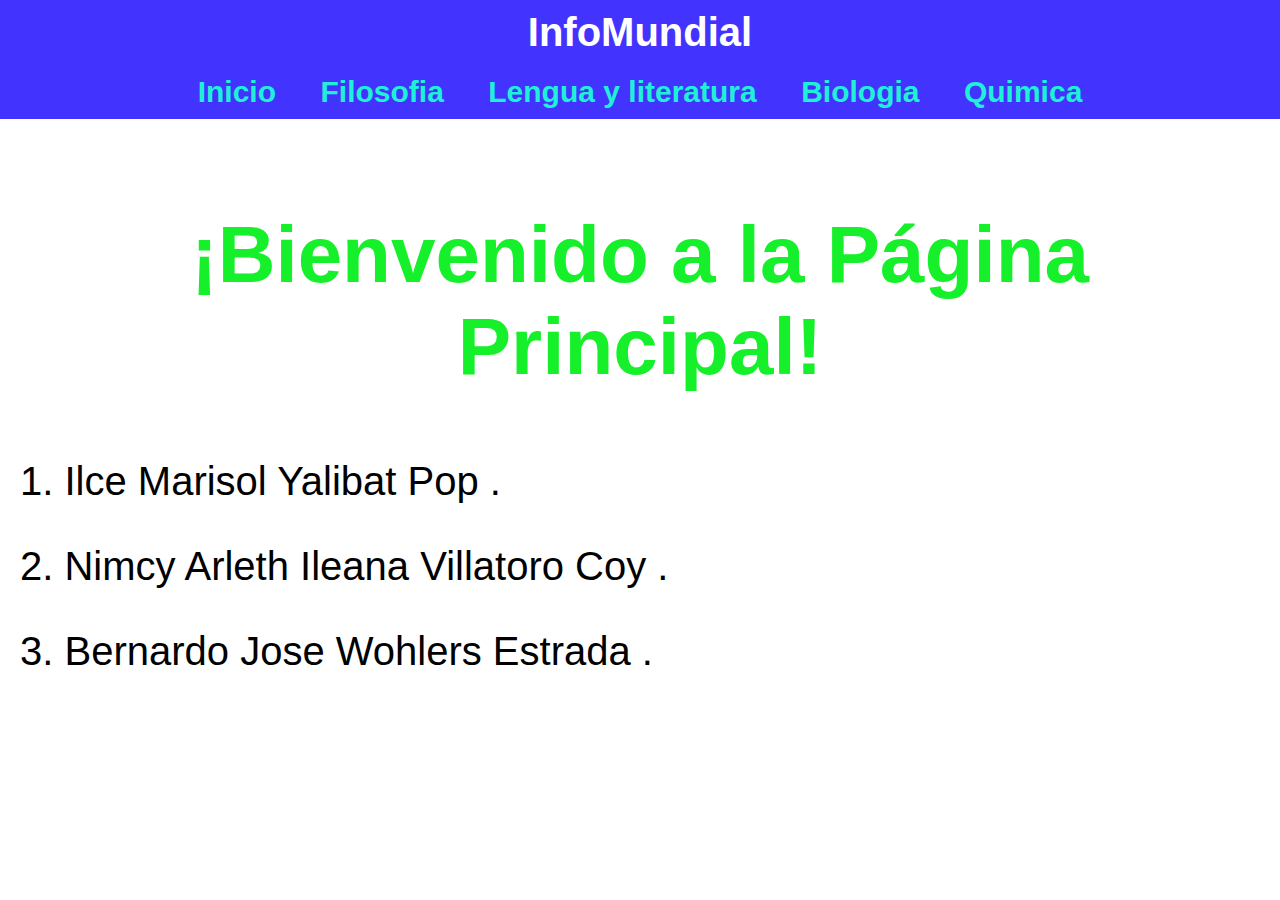
<file: index.html>
<!DOCTYPE html>
<html>
  <head>
    <title>Página Principal</title>
    <link rel="stylesheet" href="styles.css">
  </head>
  <body>
    <header class="banner">
      <h1>InfoMundial</h1>
      <nav>
        <a href="index.html">Inicio</a>
        <a href="pagina2.html">Filosofia</a>
        <a href="pagina3.html">Lengua y literatura</a>
        <a href="pagina4.html">Biologia</a>
        <a href="pagina5.html">Quimica</a>
      </nav>
    </header>

    <main>
      <h2>¡Bienvenido a la Página Principal!</h2>
      <p>1. Ilce Marisol Yalibat Pop .</p>
      <p>2. Nimcy Arleth Ileana Villatoro Coy .</p>
      <p>3. Bernardo Jose Wohlers Estrada .</p>
    </main>
  </body>
</html>
</file>
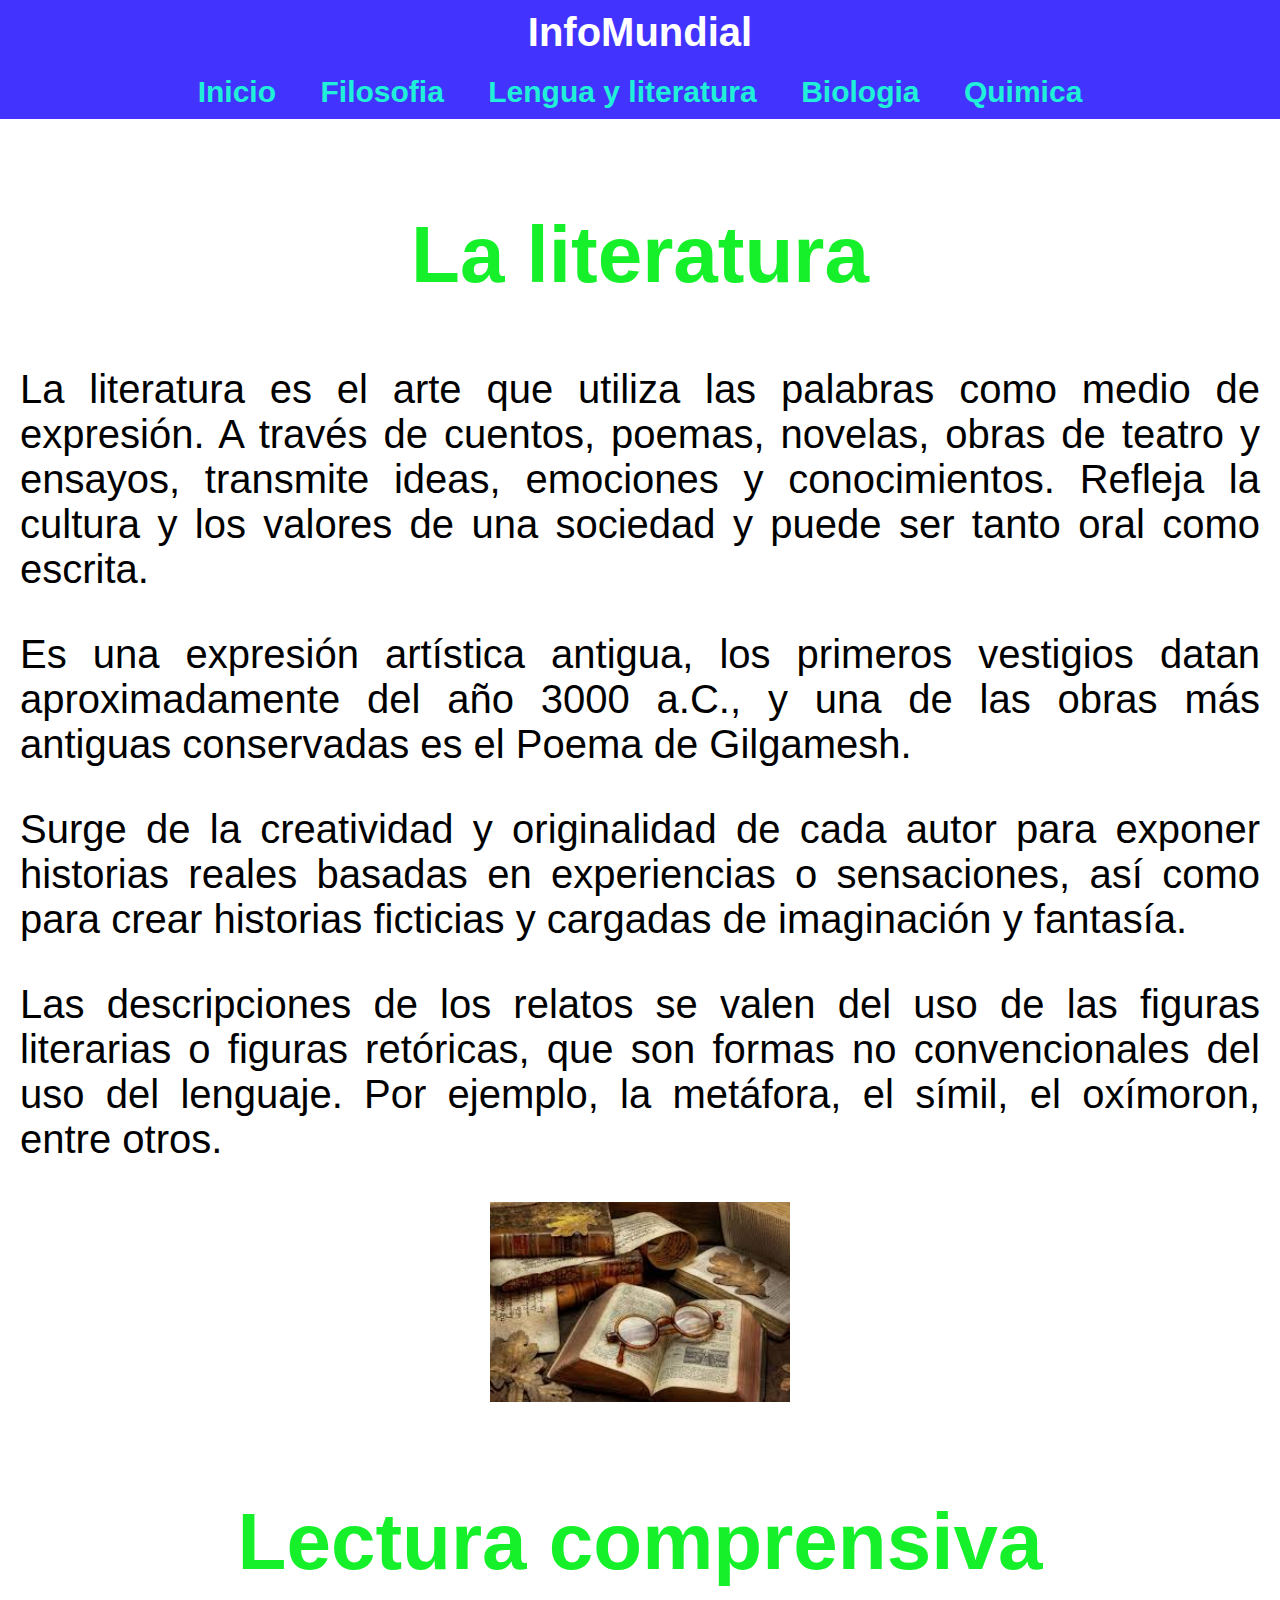
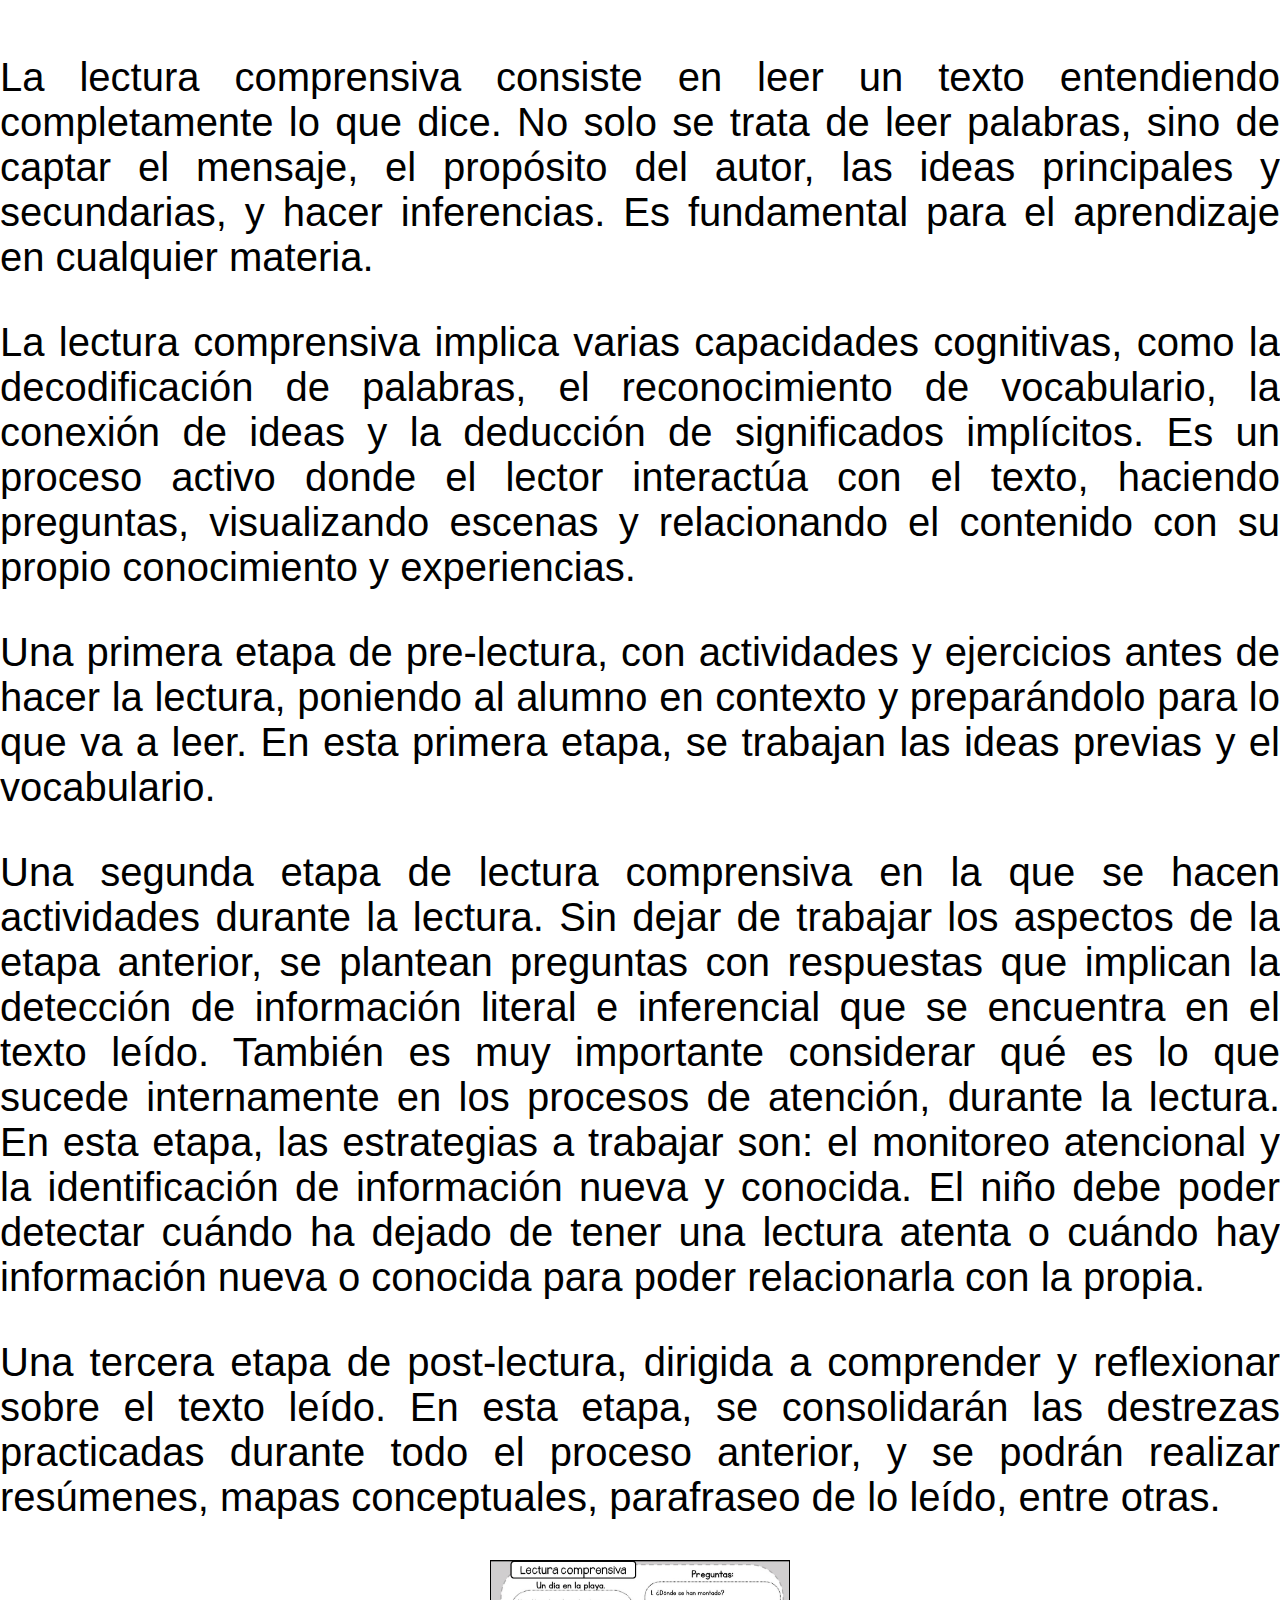
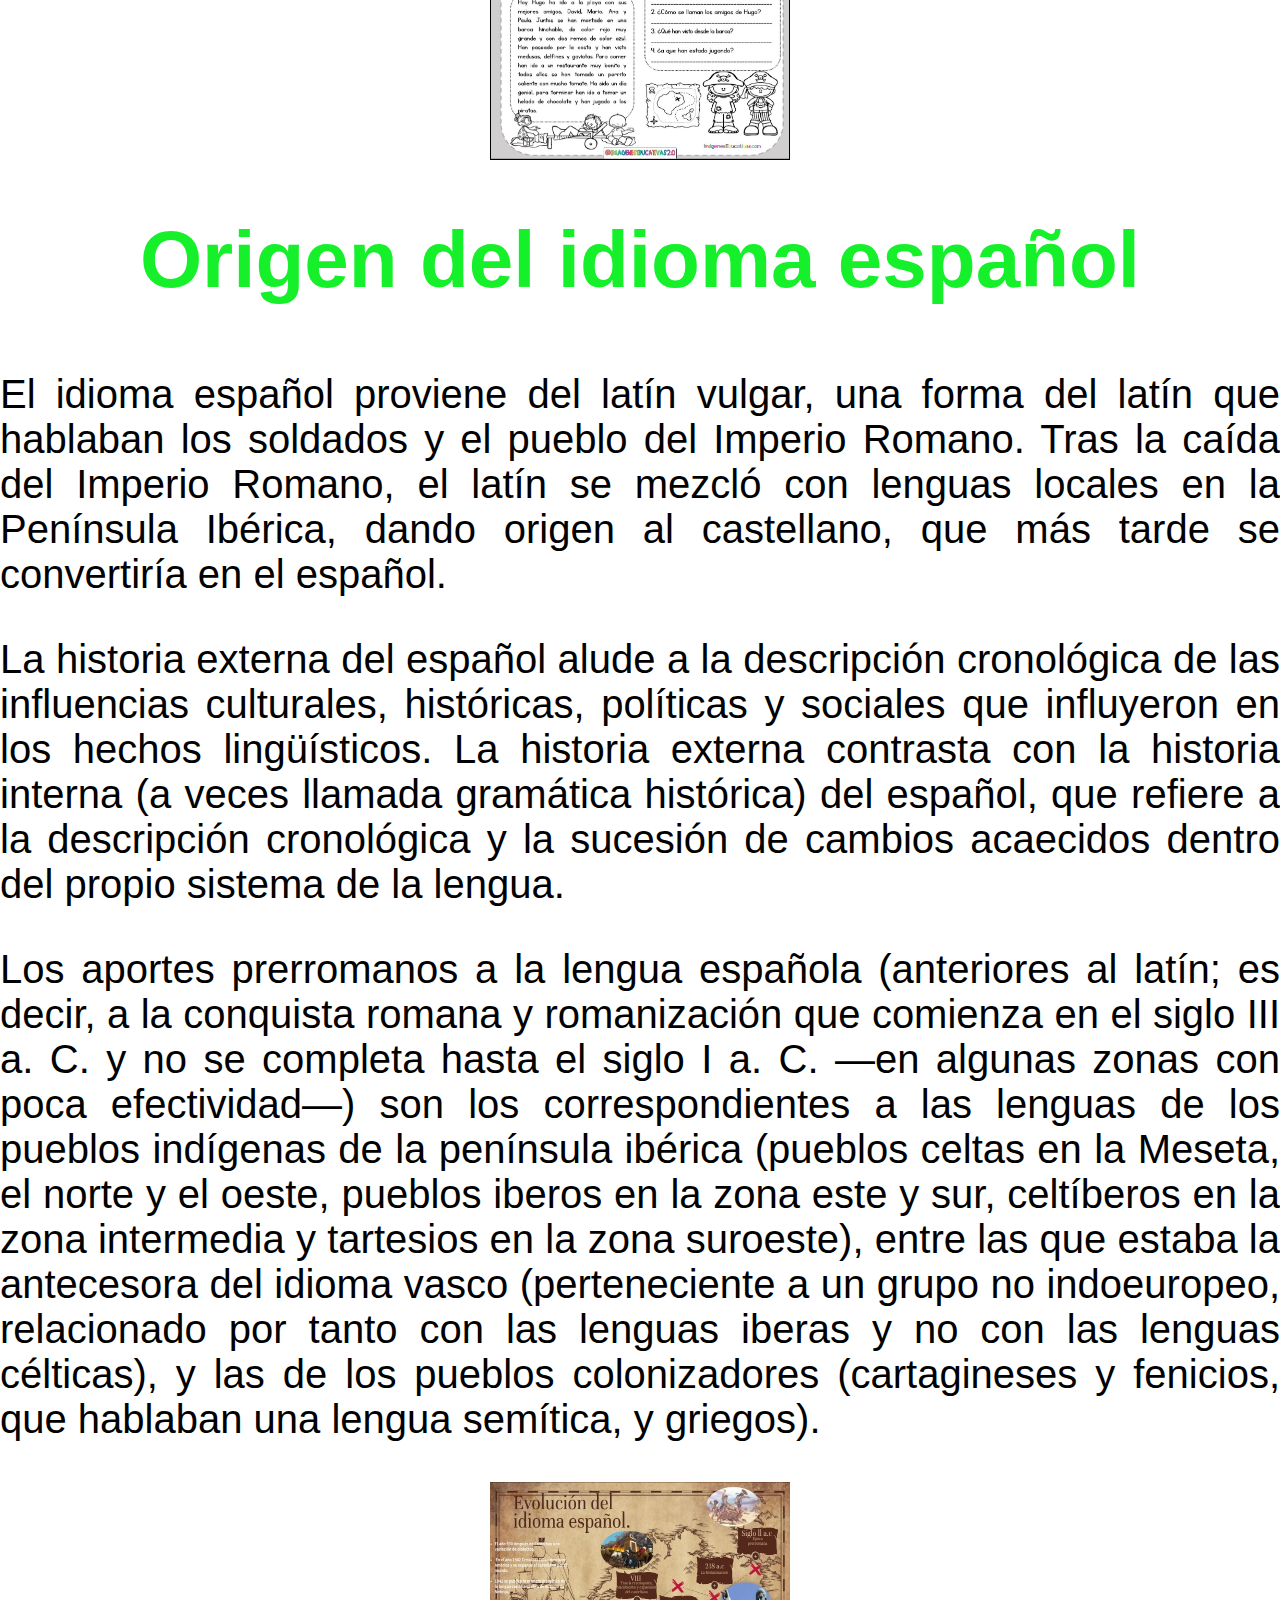
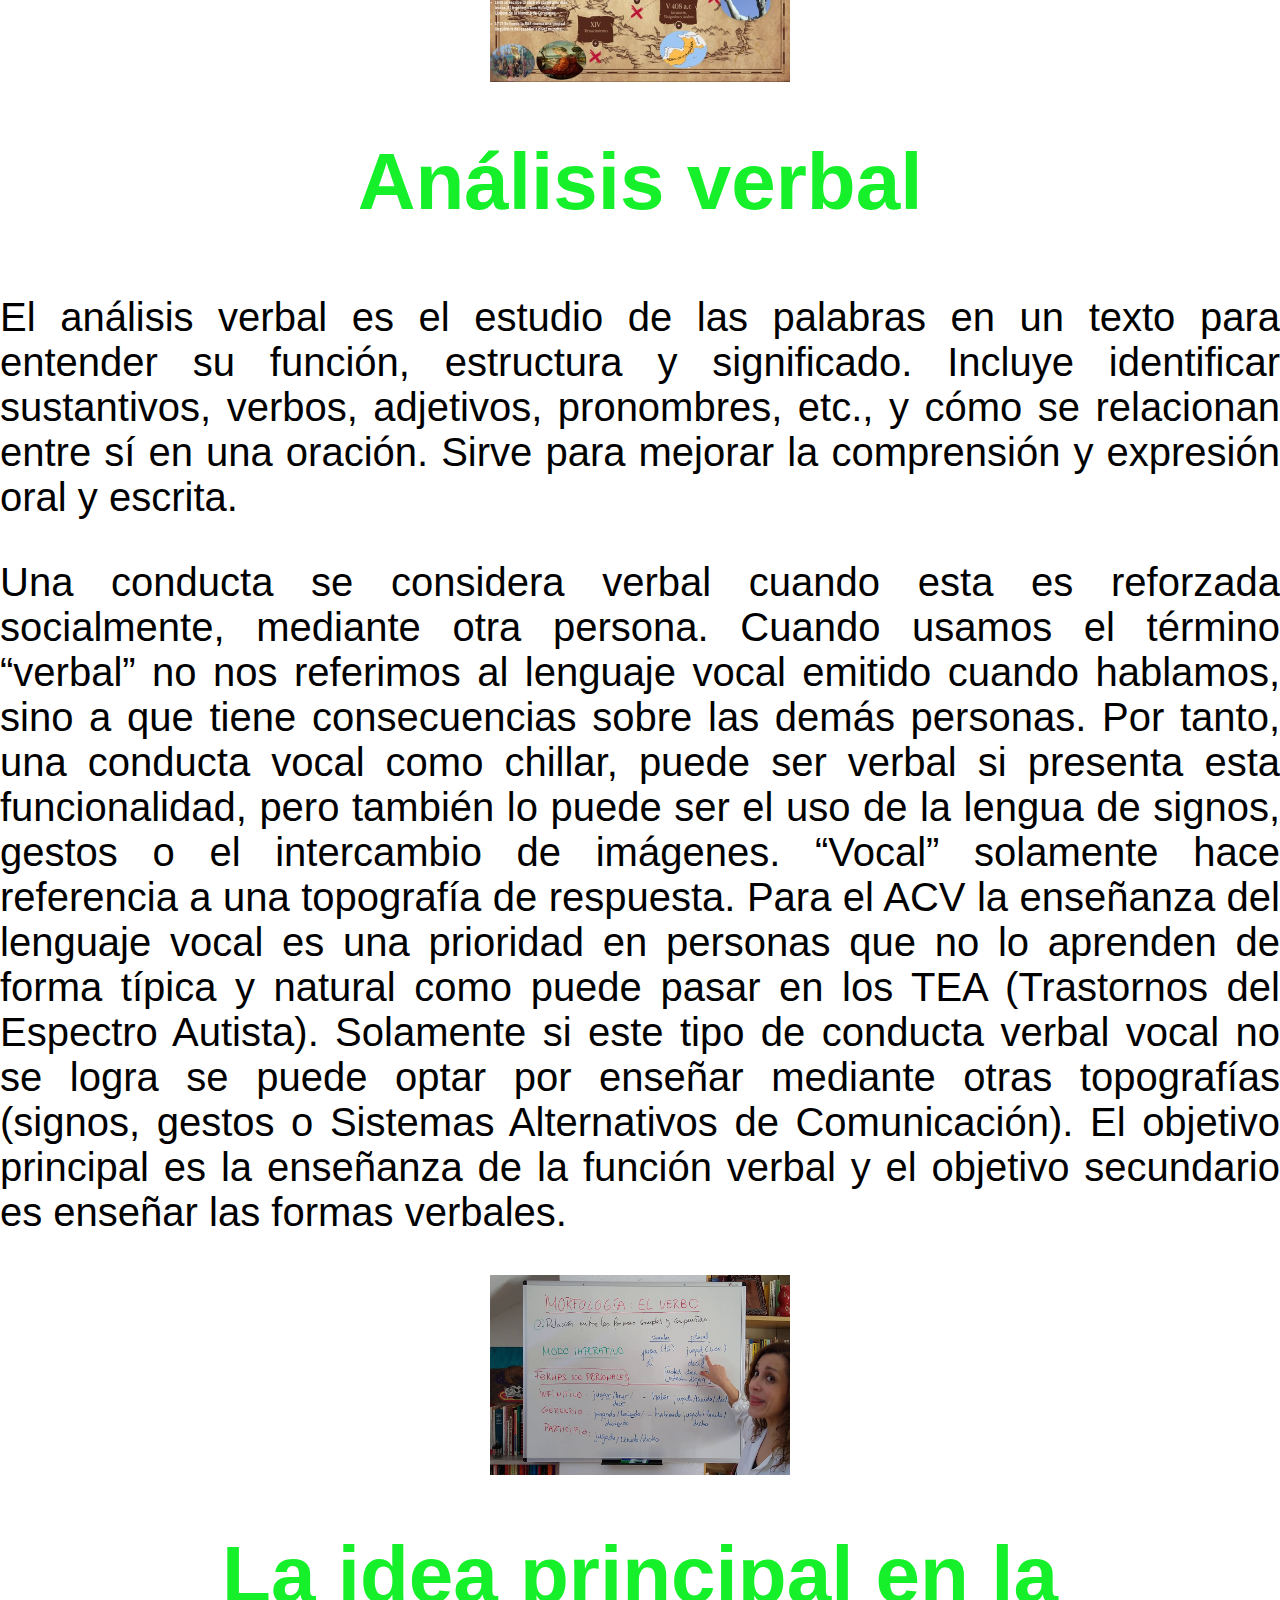
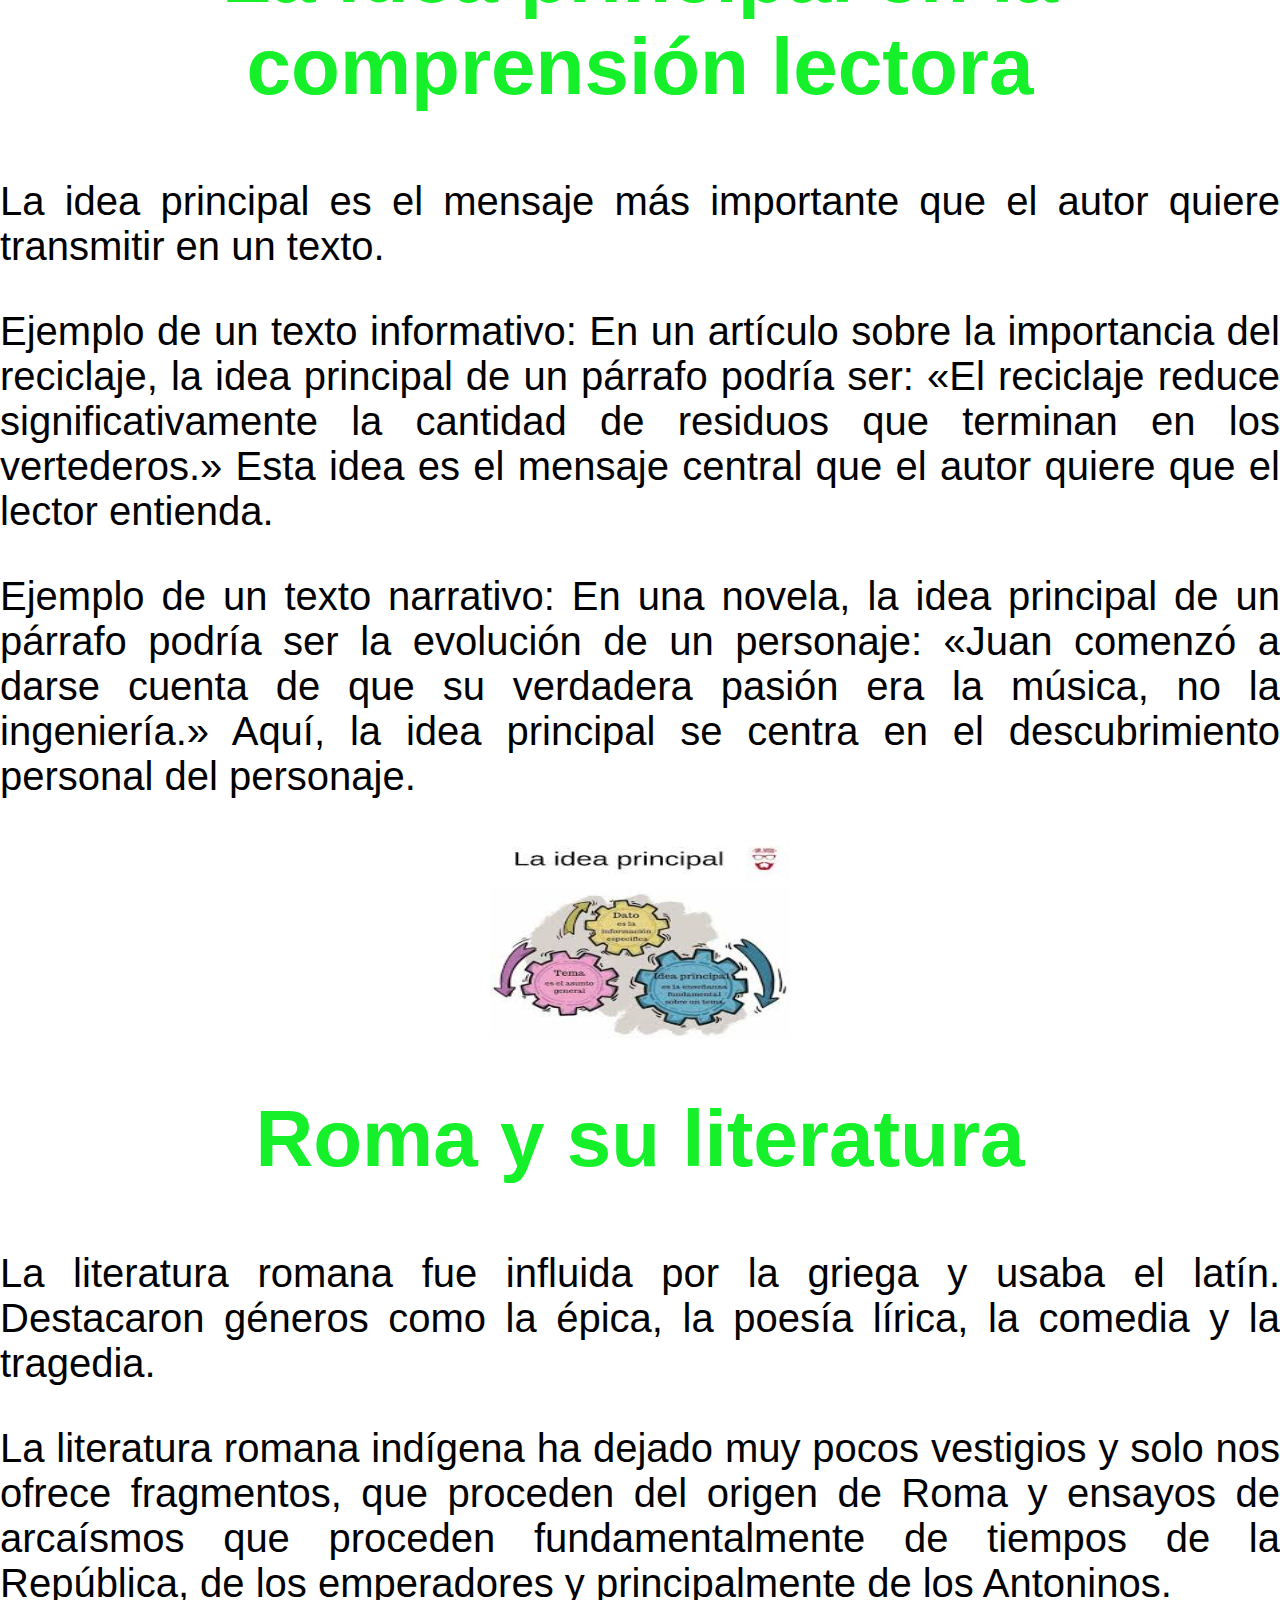
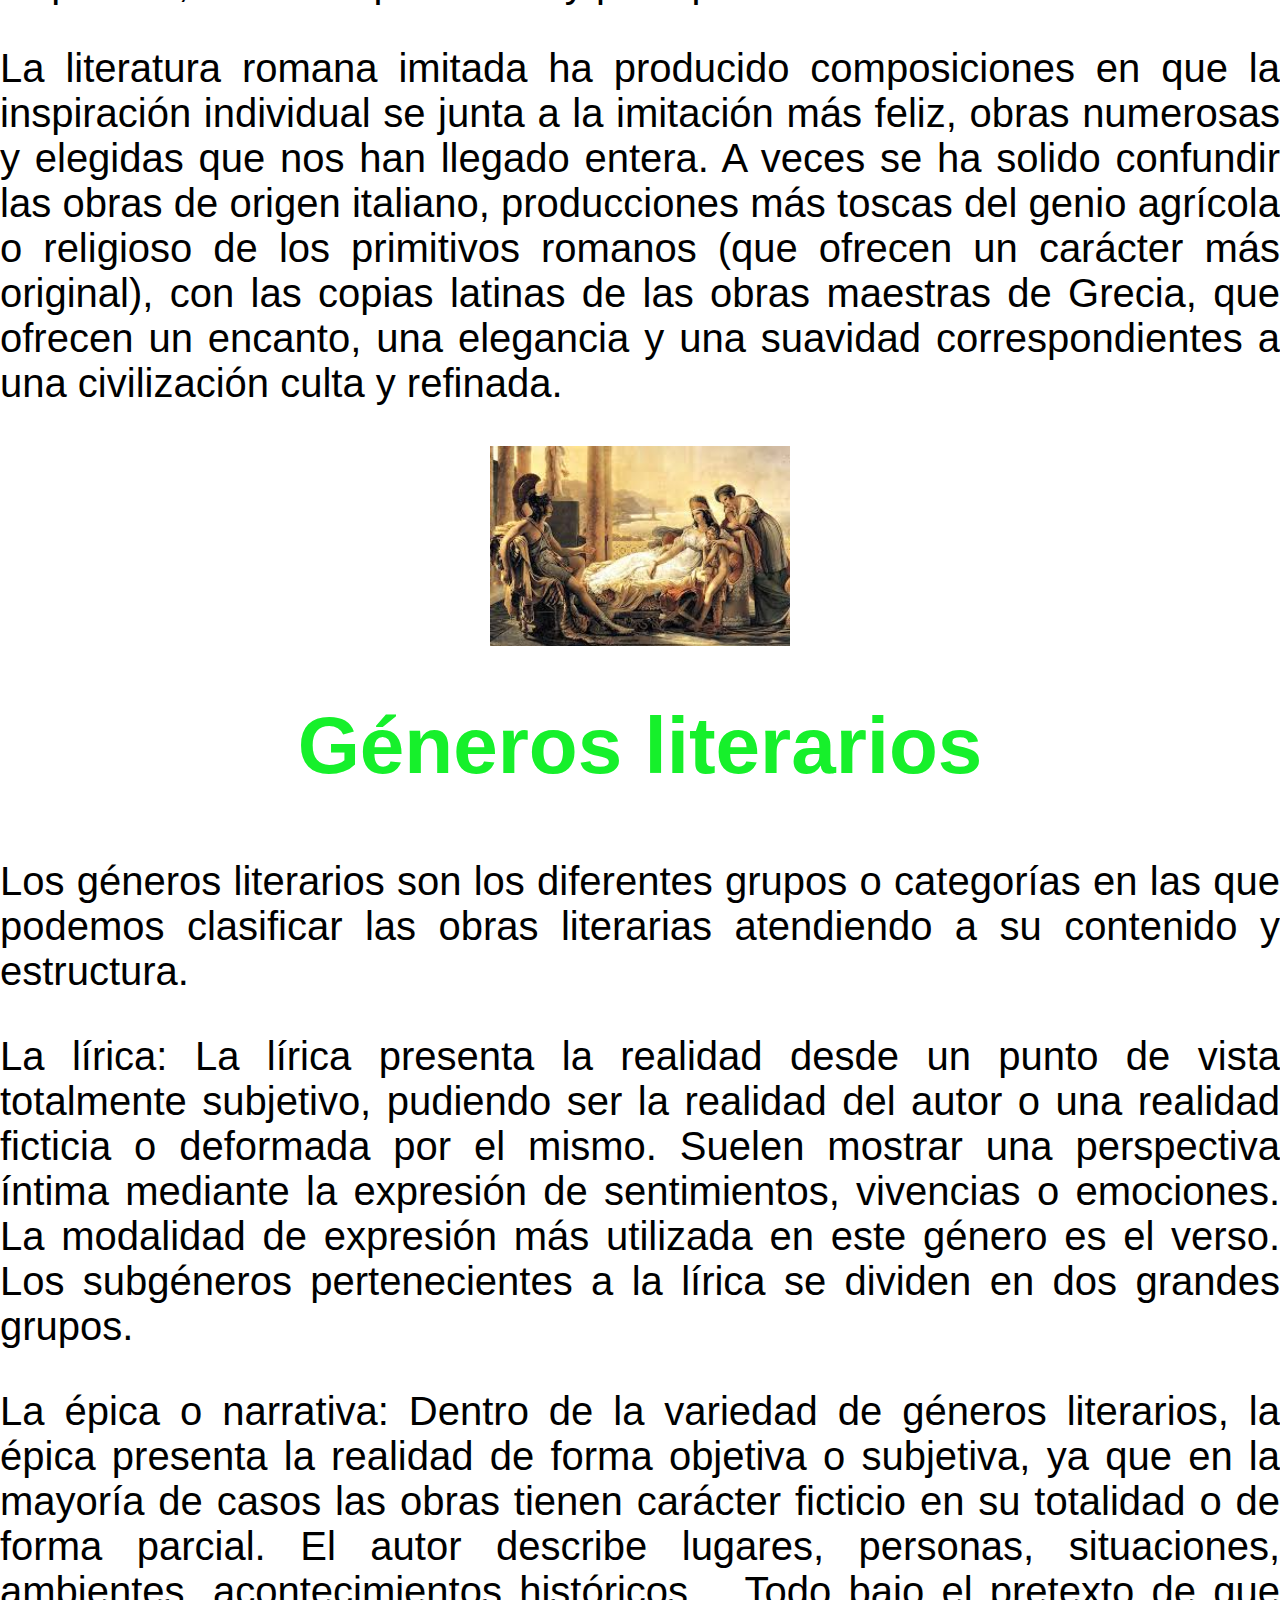
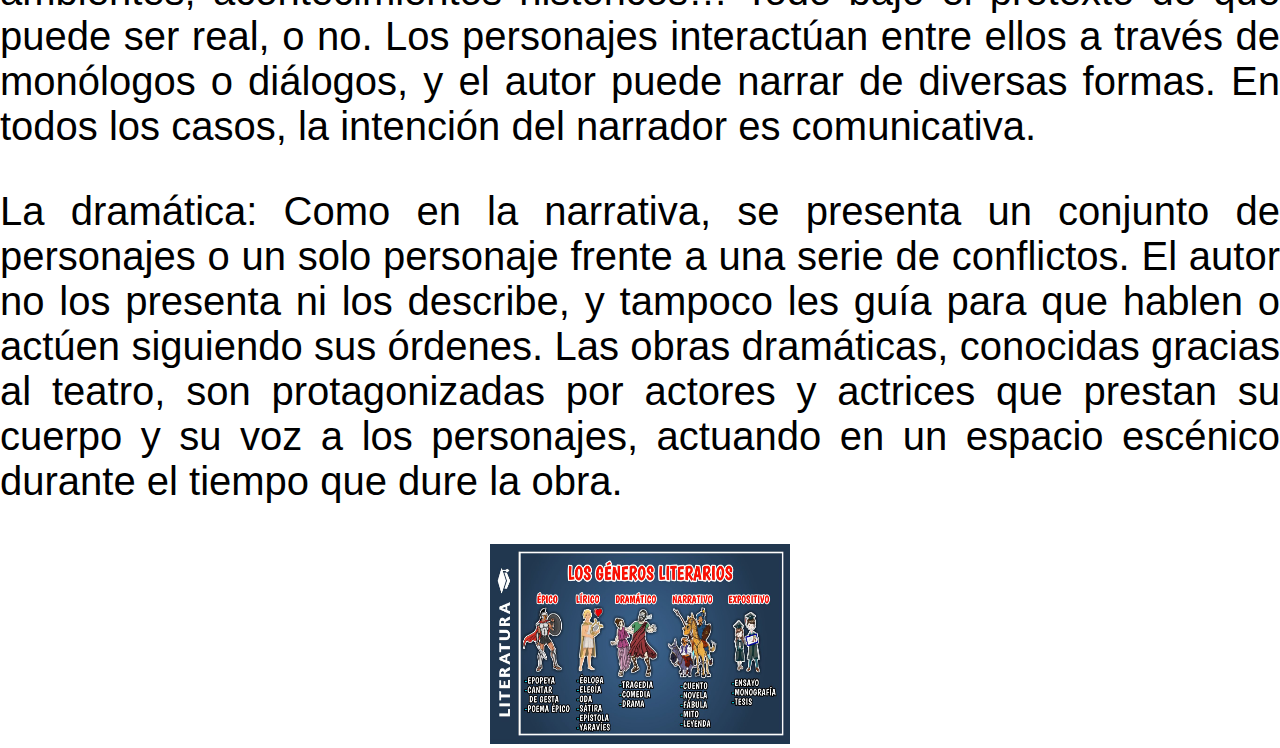
<file: pagina3.html>
<!DOCTYPE html>
<html>
  <head>
    <title>Página 3</title>
    <link rel="stylesheet" href="styles.css">
  </head>
  <body>
    <header class="banner">
      <h1>InfoMundial</h1>
      <nav>
        <a href="index.html">Inicio</a>
        <a href="pagina2.html">Filosofia</a>
        <a href="pagina3.html">Lengua y literatura</a>
        <a href="pagina4.html">Biologia</a>
        <a href="pagina5.html">Quimica</a>
      </nav>
    </header>

    <main>
      <h2>La literatura</h2>
      <p>La literatura es el arte que utiliza las palabras como medio de expresión. A través de cuentos, poemas, novelas, obras de teatro y ensayos, transmite ideas, emociones y conocimientos. Refleja la cultura y los valores de una sociedad y puede ser tanto oral como escrita.</p>
      <p>Es una expresión artística antigua, los primeros vestigios datan aproximadamente del año 3000 a.C., y una de las obras más antiguas conservadas es el Poema de Gilgamesh.</p>
      <p>Surge de la creatividad y originalidad de cada autor para exponer historias reales basadas en experiencias o sensaciones, así como para crear historias ficticias y cargadas de imaginación y fantasía.</p>
      <p>Las descripciones de los relatos se valen del uso de las figuras literarias o figuras retóricas, que son formas no convencionales del uso del lenguaje. Por ejemplo, la metáfora, el símil, el oxímoron, entre otros.</p>
<div style="text-align: center;">
  <img src="Literatura.jpg" alt="Descripción" width="300" height="200">
</div>
    </main>
  </body>
      <h2>Lectura comprensiva</h2>
      <p>La lectura comprensiva consiste en leer un texto entendiendo completamente lo que dice. No solo se trata de leer palabras, sino de captar el mensaje, el propósito del autor, las ideas principales y secundarias, y hacer inferencias. Es fundamental para el aprendizaje en cualquier materia.</p>
      <p>La lectura comprensiva implica varias capacidades cognitivas, como la decodificación de palabras, el reconocimiento de vocabulario, la conexión de ideas y la deducción de significados implícitos. Es un proceso activo donde el lector interactúa con el texto, haciendo preguntas, visualizando escenas y relacionando el contenido con su propio conocimiento y experiencias.</p>
      <p>Una primera etapa de pre-lectura, con actividades y ejercicios antes de hacer la lectura, poniendo al alumno en contexto y preparándolo para lo que va a leer. En esta primera etapa, se trabajan las ideas previas y el vocabulario. </p>
      <p>Una segunda etapa de lectura comprensiva en la que se hacen actividades durante la lectura. Sin dejar de trabajar los aspectos de la etapa anterior, se plantean preguntas  con respuestas que implican la detección de información literal e inferencial que se encuentra en el texto leído. También es muy importante considerar qué es lo que sucede internamente en los procesos de atención, durante la lectura. En esta etapa, las estrategias a trabajar son: el monitoreo atencional y la identificación de información nueva y conocida. El niño debe poder detectar cuándo ha dejado de tener una lectura atenta o cuándo hay información nueva o conocida para poder relacionarla con la propia. </p>
      <p>Una tercera etapa de post-lectura, dirigida a comprender y reflexionar sobre el texto leído. En esta etapa, se consolidarán las destrezas practicadas durante todo el proceso anterior, y se podrán realizar resúmenes, mapas conceptuales, parafraseo de lo leído, entre otras.</p>
<div style="text-align: center;">
  <img src="Comprensiva.jpg" alt="Descripción" width="300" height="200">
</div>
    </main>
      <h2>Origen del idioma español</h2>
      <p>El idioma español proviene del latín vulgar, una forma del latín que hablaban los soldados y el pueblo del Imperio Romano. Tras la caída del Imperio Romano, el latín se mezcló con lenguas locales en la Península Ibérica, dando origen al castellano, que más tarde se convertiría en el español.</p>
      <p>La historia externa del español alude a la descripción cronológica de las influencias culturales, históricas, políticas y sociales que influyeron en los hechos lingüísticos. La historia externa contrasta con la historia interna (a veces llamada gramática histórica) del español, que refiere a la descripción cronológica y la sucesión de cambios acaecidos dentro del propio sistema de la lengua. </p>
      <p>Los aportes prerromanos a la lengua española (anteriores al latín; es decir, a la conquista romana y romanización que comienza en el siglo III a. C. y no se completa hasta el siglo I a. C. —en algunas zonas con poca efectividad—) son los correspondientes a las lenguas de los pueblos indígenas de la península ibérica (pueblos celtas en la Meseta, el norte y el oeste, pueblos iberos en la zona este y sur, celtíberos en la zona intermedia y tartesios en la zona suroeste), entre las que estaba la antecesora del idioma vasco (perteneciente a un grupo no indoeuropeo, relacionado por tanto con las lenguas iberas y no con las lenguas célticas), y las de los pueblos colonizadores (cartagineses y fenicios, que hablaban una lengua semítica, y griegos). </p>
<div style="text-align: center;">
  <img src="Español.jpg" alt="Descripción" width="300" height="200">
</div>
    </main>
      <h2>Análisis verbal</h2>
      <p>El análisis verbal es el estudio de las palabras en un texto para entender su función, estructura y significado. Incluye identificar sustantivos, verbos, adjetivos, pronombres, etc., y cómo se relacionan entre sí en una oración. Sirve para mejorar la comprensión y expresión oral y escrita.</p>
      <p>Una conducta se considera verbal cuando esta es reforzada socialmente, mediante otra persona. Cuando usamos el término “verbal” no nos referimos al lenguaje vocal emitido cuando hablamos, sino a que tiene consecuencias sobre las demás personas. Por tanto, una conducta vocal como chillar, puede ser verbal si presenta esta funcionalidad, pero también lo puede ser el uso de la lengua de signos, gestos o el intercambio de imágenes. “Vocal” solamente hace referencia a una topografía de respuesta. Para el ACV la enseñanza del lenguaje vocal es una prioridad en personas que no lo aprenden de forma típica y natural como puede pasar en los TEA (Trastornos del Espectro Autista). Solamente si este tipo de conducta verbal vocal no se logra se puede optar por enseñar mediante otras topografías (signos, gestos o Sistemas Alternativos de Comunicación). El objetivo principal es la enseñanza de la función verbal y el objetivo secundario es enseñar las formas verbales.</p>
<div style="text-align: center;">
  <img src="Analisis.jpg" alt="Descripción" width="300" height="200">
</div>
    </main>
      <h2>La idea principal en la comprensión lectora</h2>
      <p>La idea principal es el mensaje más importante que el autor quiere transmitir en un texto.</p>
      <p>Ejemplo de un texto informativo: En un artículo sobre la importancia del reciclaje, la idea principal de un párrafo podría ser: «El reciclaje reduce significativamente la cantidad de residuos que terminan en los vertederos.» Esta idea es el mensaje central que el autor quiere que el lector entienda. </p>
      <p>Ejemplo de un texto narrativo: En una novela, la idea principal de un párrafo podría ser la evolución de un personaje: «Juan comenzó a darse cuenta de que su verdadera pasión era la música, no la ingeniería.» Aquí, la idea principal se centra en el descubrimiento personal del personaje. </p>
<div style="text-align: center;">
  <img src="Idea.jpg" alt="Descripción" width="300" height="200">
</div>
    </main>
      <h2>Roma y su literatura</h2>
      <p>La literatura romana fue influida por la griega y usaba el latín. Destacaron géneros como la épica, la poesía lírica, la comedia y la tragedia.</p>
      <p>La literatura romana indígena ha dejado muy pocos vestigios y solo nos ofrece fragmentos, que proceden del origen de Roma y ensayos de arcaísmos que proceden fundamentalmente de tiempos de la República, de los emperadores y principalmente de los Antoninos. </p>
      <p>La literatura romana imitada ha producido composiciones en que la inspiración individual se junta a la imitación más feliz, obras numerosas y elegidas que nos han llegado entera. A veces se ha solido confundir las obras de origen italiano, producciones más toscas del genio agrícola o religioso de los primitivos romanos (que ofrecen un carácter más original), con las copias latinas de las obras maestras de Grecia, que ofrecen un encanto, una elegancia y una suavidad correspondientes a una civilización culta y refinada. </p>
<div style="text-align: center;">
  <img src="Roma.jpg" alt="Descripción" width="300" height="200">
</div>
    </main>
      <h2>Géneros literarios</h2>
      <p>Los géneros literarios son los diferentes grupos o categorías en las que podemos clasificar las obras literarias atendiendo a su contenido y estructura.</p>
      <p>La lírica: La lírica presenta la realidad desde un punto de vista totalmente subjetivo, pudiendo ser la realidad del autor o una realidad ficticia o deformada por el mismo. Suelen mostrar una perspectiva íntima mediante la expresión de sentimientos, vivencias o emociones. La modalidad de expresión más utilizada en este género es el verso. Los subgéneros pertenecientes a la lírica se dividen en dos grandes grupos. </p>
      <p>La épica o narrativa: Dentro de la variedad de géneros literarios, la épica presenta la realidad de forma objetiva o subjetiva, ya que en la mayoría de casos las obras tienen carácter ficticio en su totalidad o de forma parcial. El autor describe lugares, personas, situaciones, ambientes, acontecimientos históricos… Todo bajo el pretexto de que puede ser real, o no. Los personajes interactúan entre ellos a través de monólogos o diálogos, y el autor puede narrar de diversas formas. En todos los casos, la intención del narrador es comunicativa. </p>
      <p>La dramática: Como en la narrativa, se presenta un conjunto de personajes o un solo personaje frente a una serie de conflictos. El autor no los presenta ni los describe, y tampoco les guía para que hablen o actúen siguiendo sus órdenes. Las obras dramáticas, conocidas gracias al teatro, son protagonizadas por actores y actrices que prestan su cuerpo y su voz a los personajes, actuando en un espacio escénico durante el tiempo que dure la obra. </p>
      <p> </p>
<div style="text-align: center;">
  <img src="Generos
.jpg" alt="Descripción" width="300" height="200">
</div>
    </main>
</html>
</file>
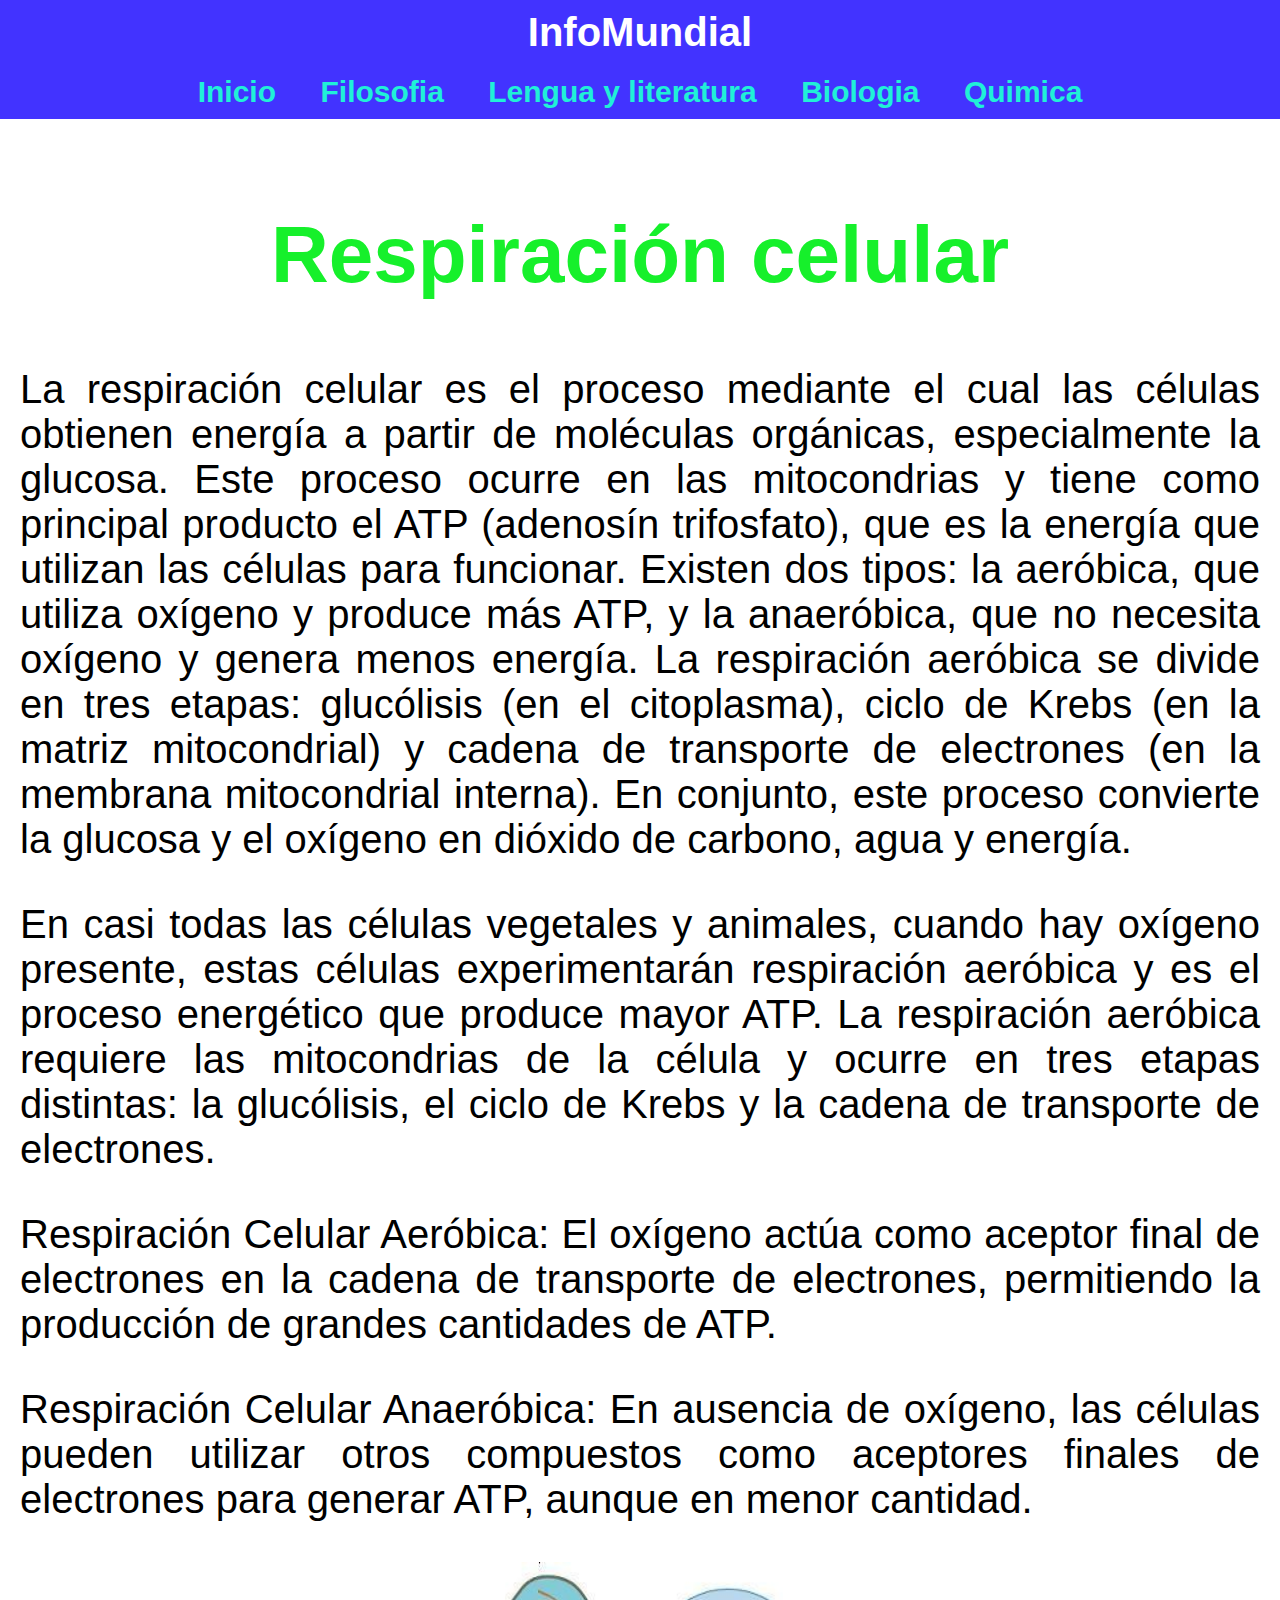
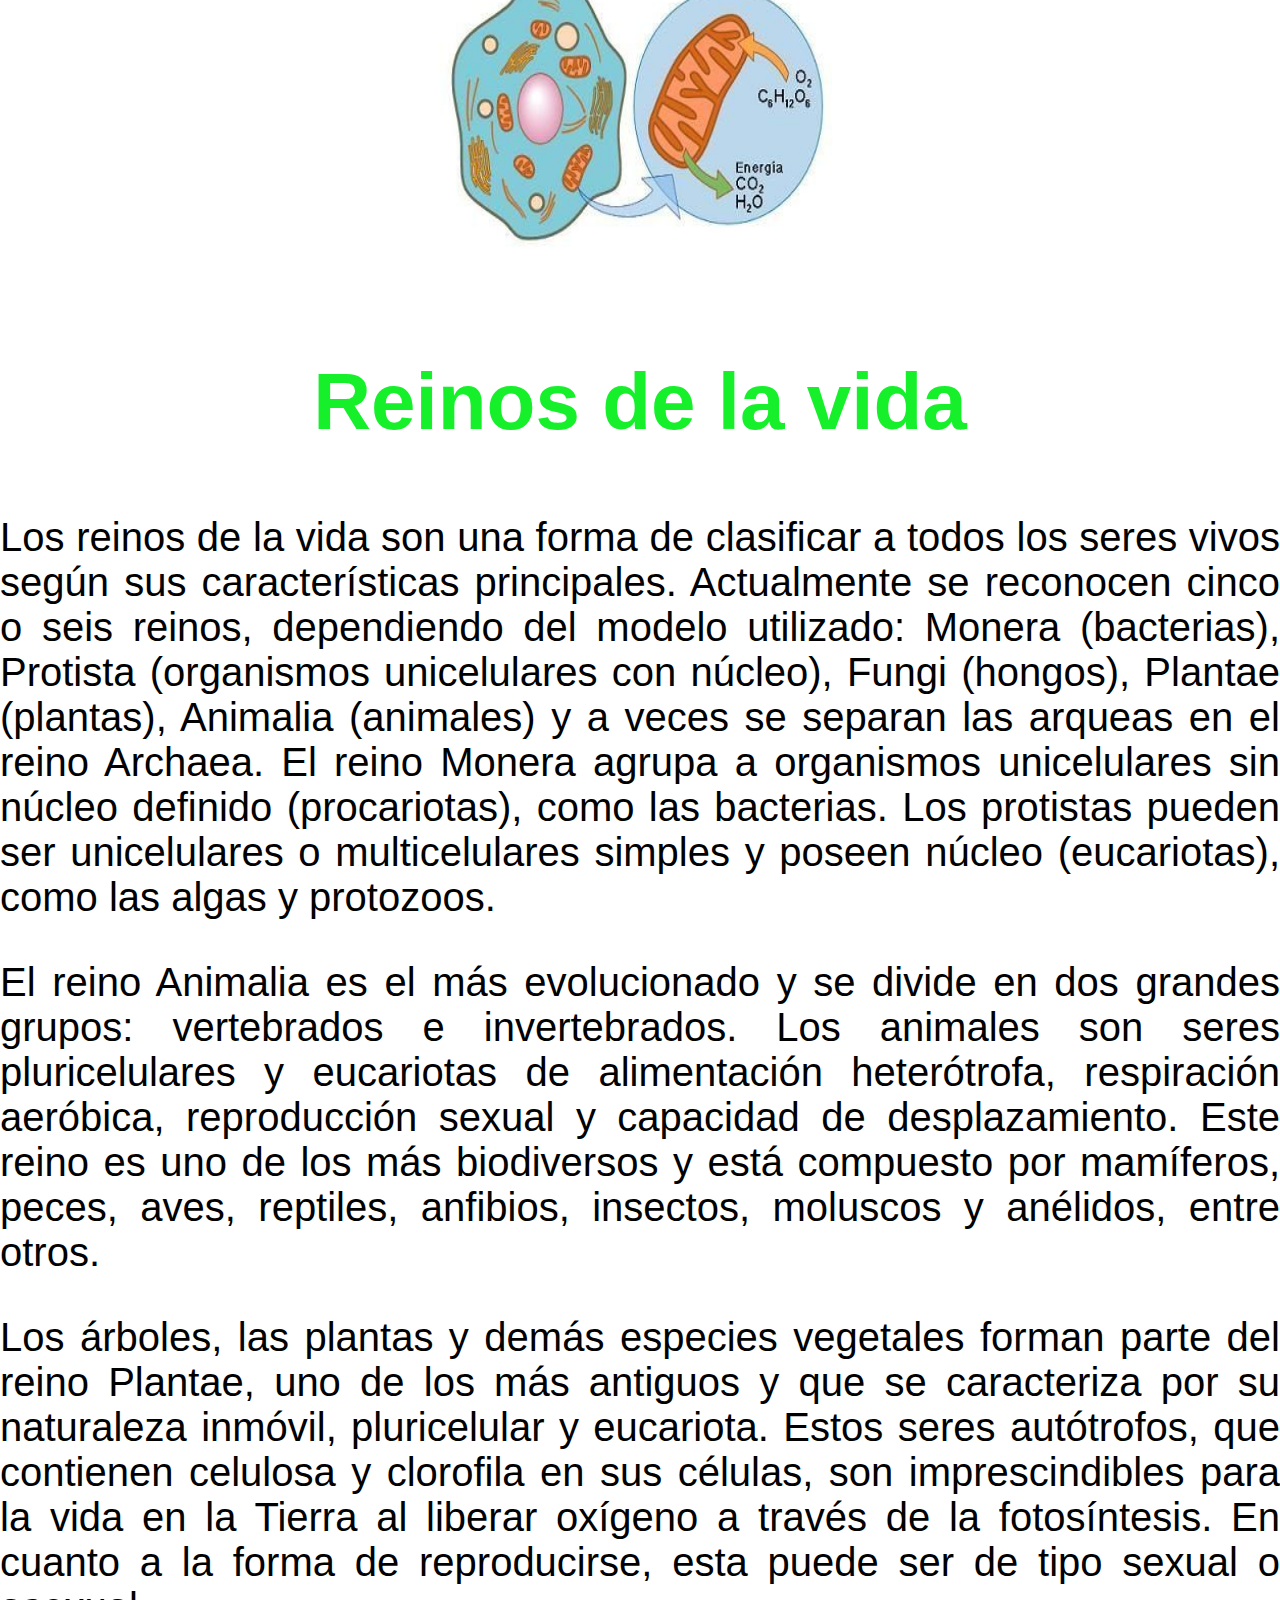
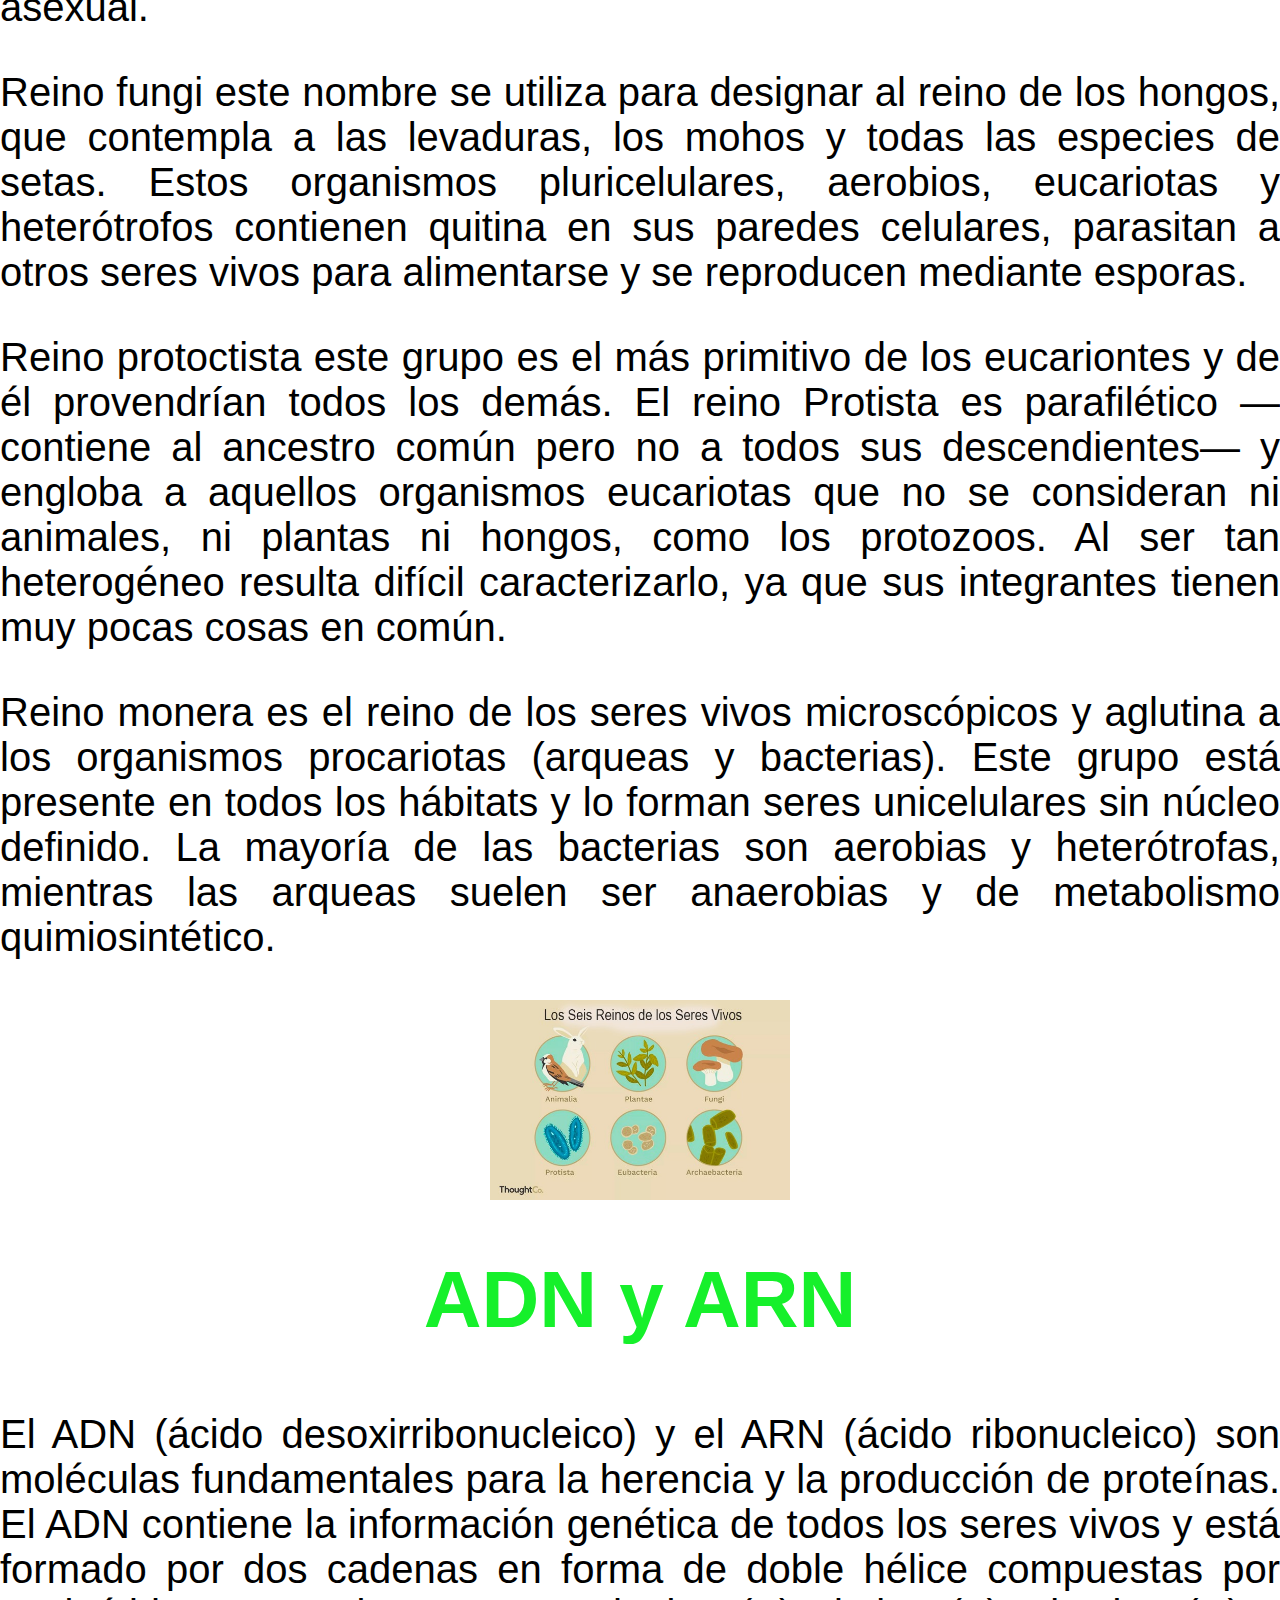
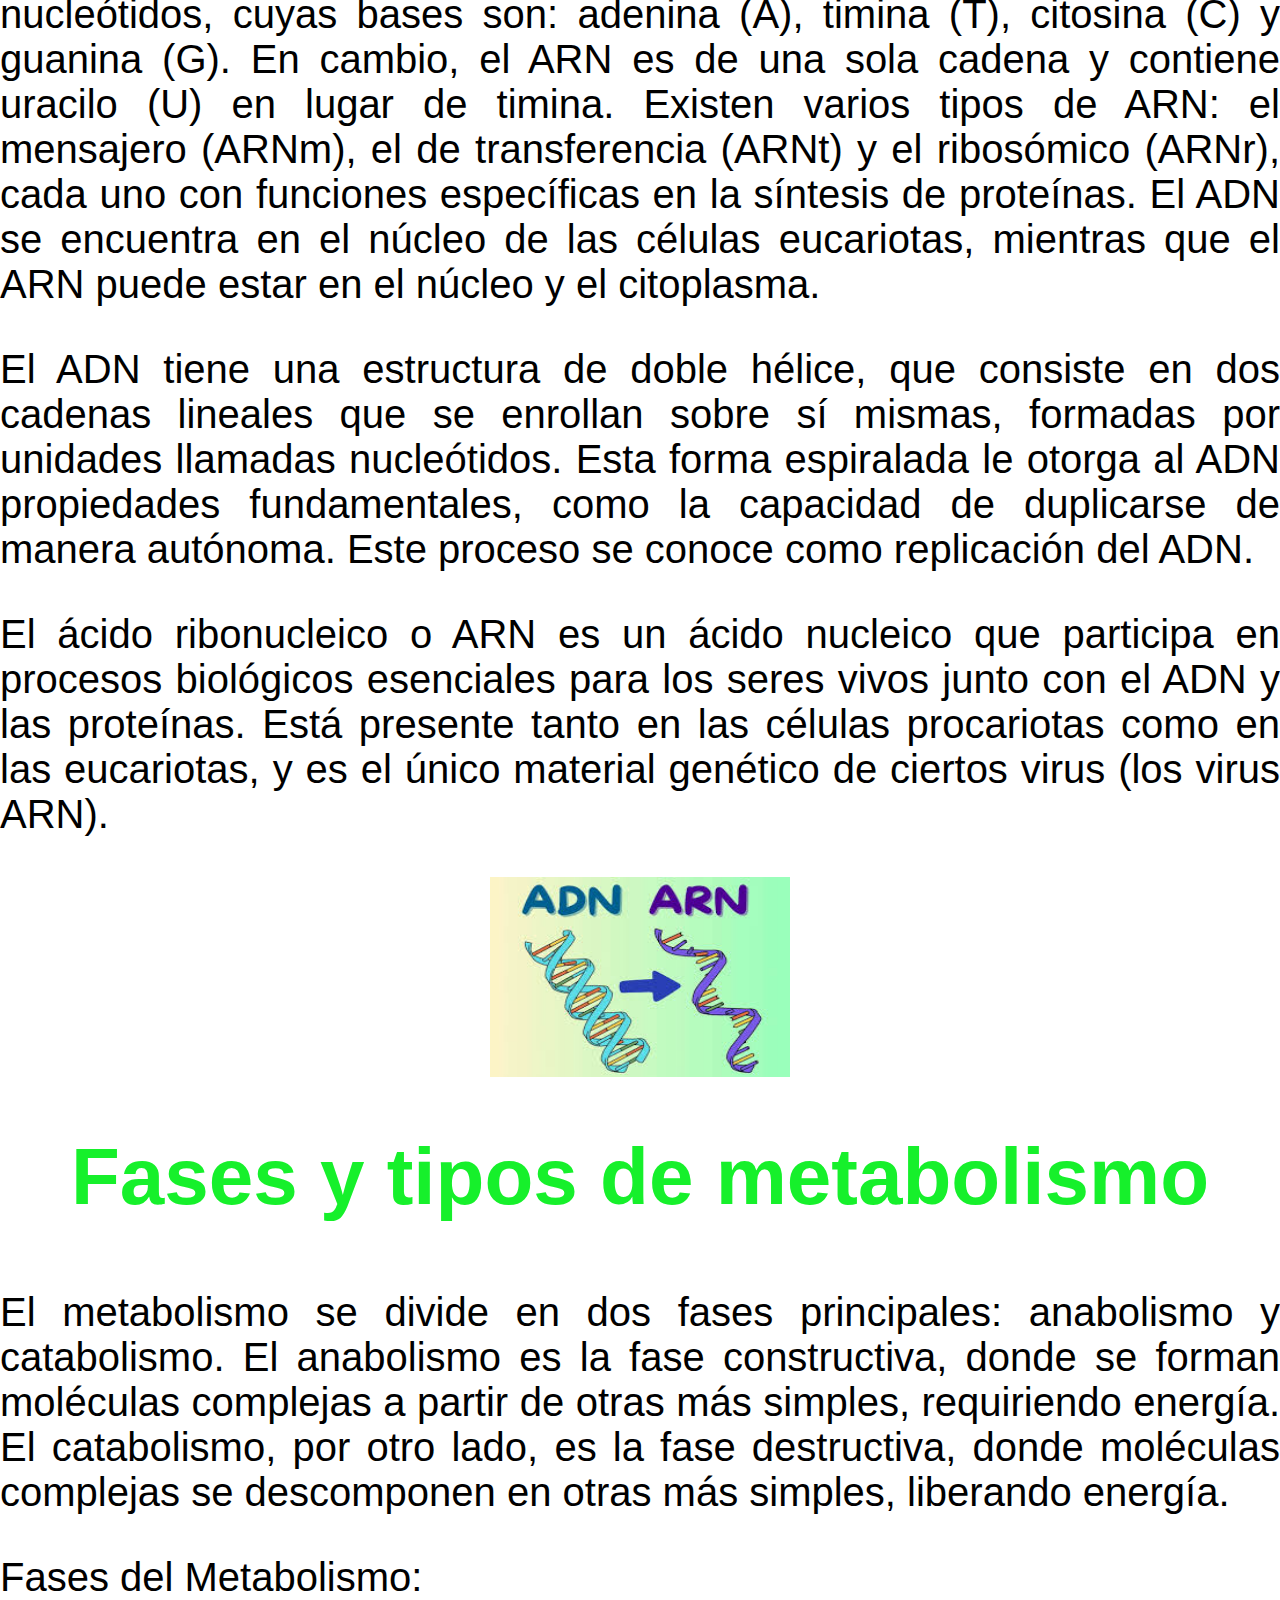
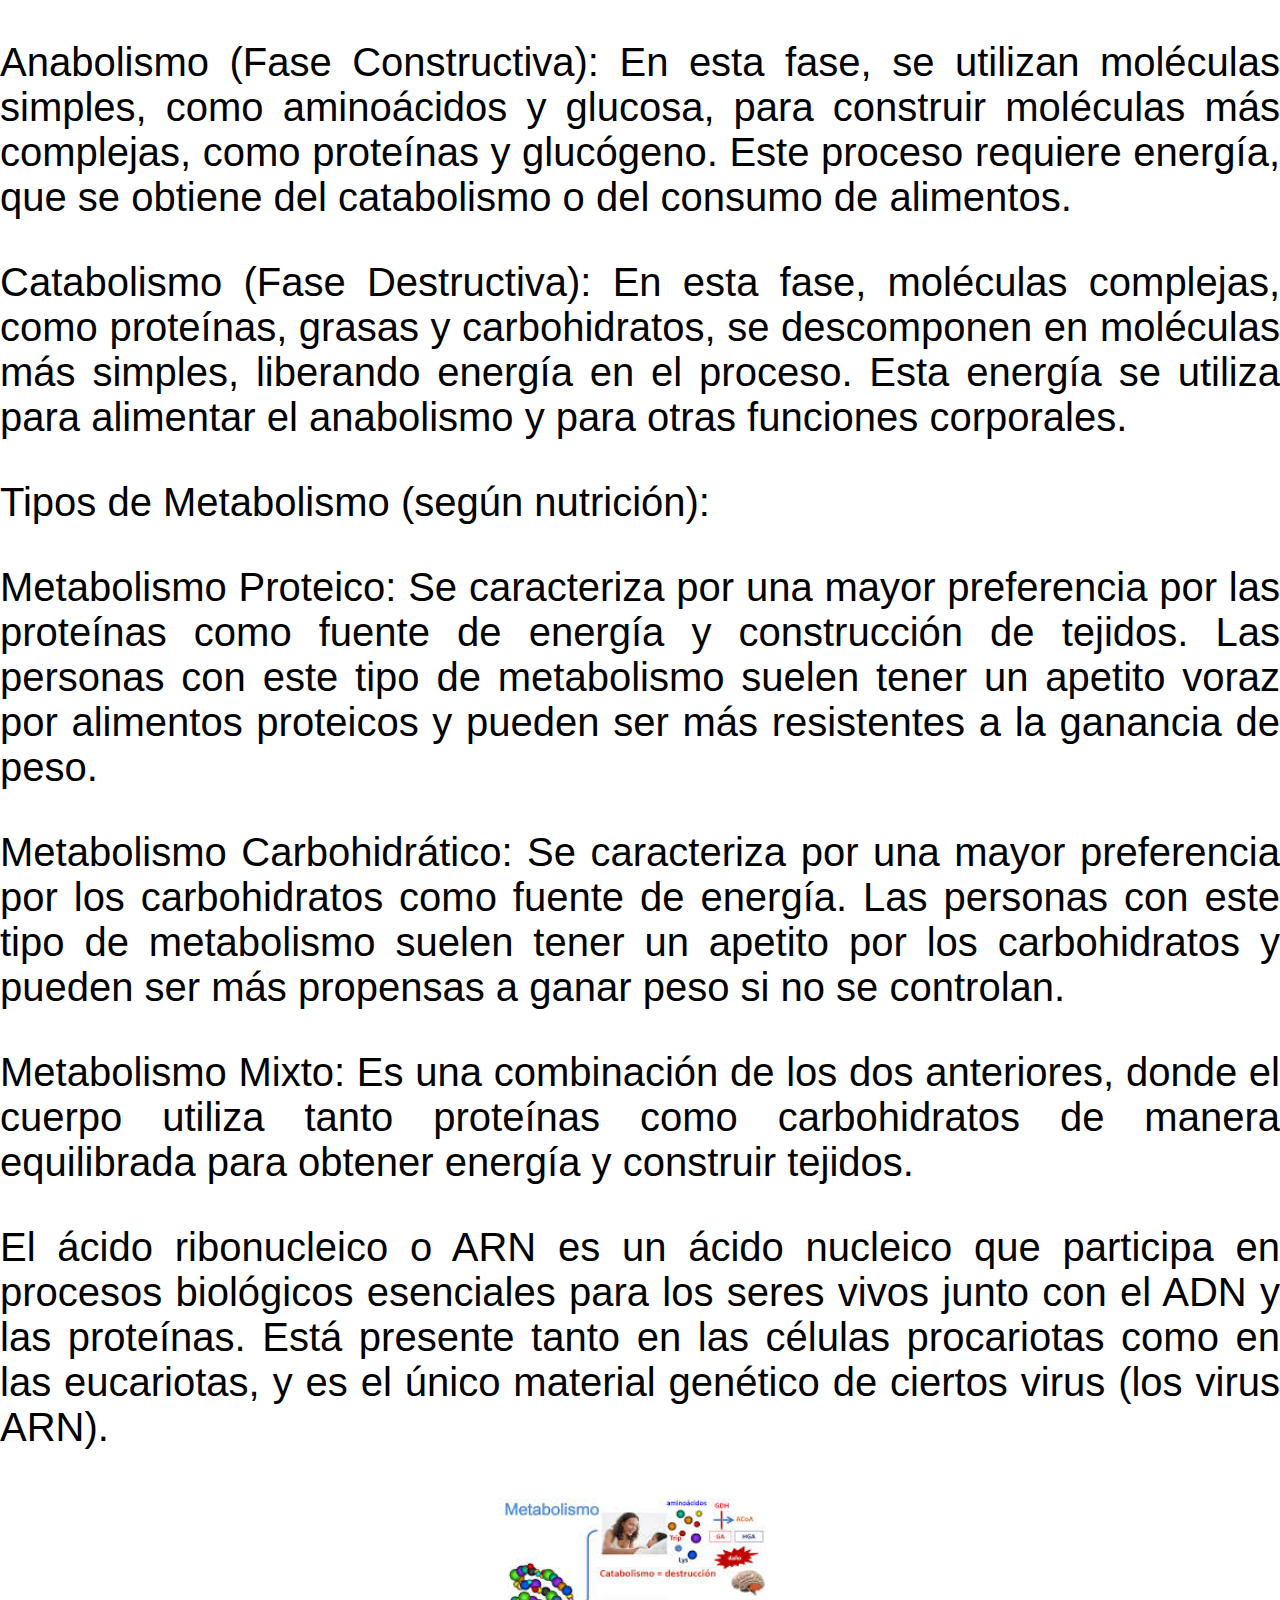
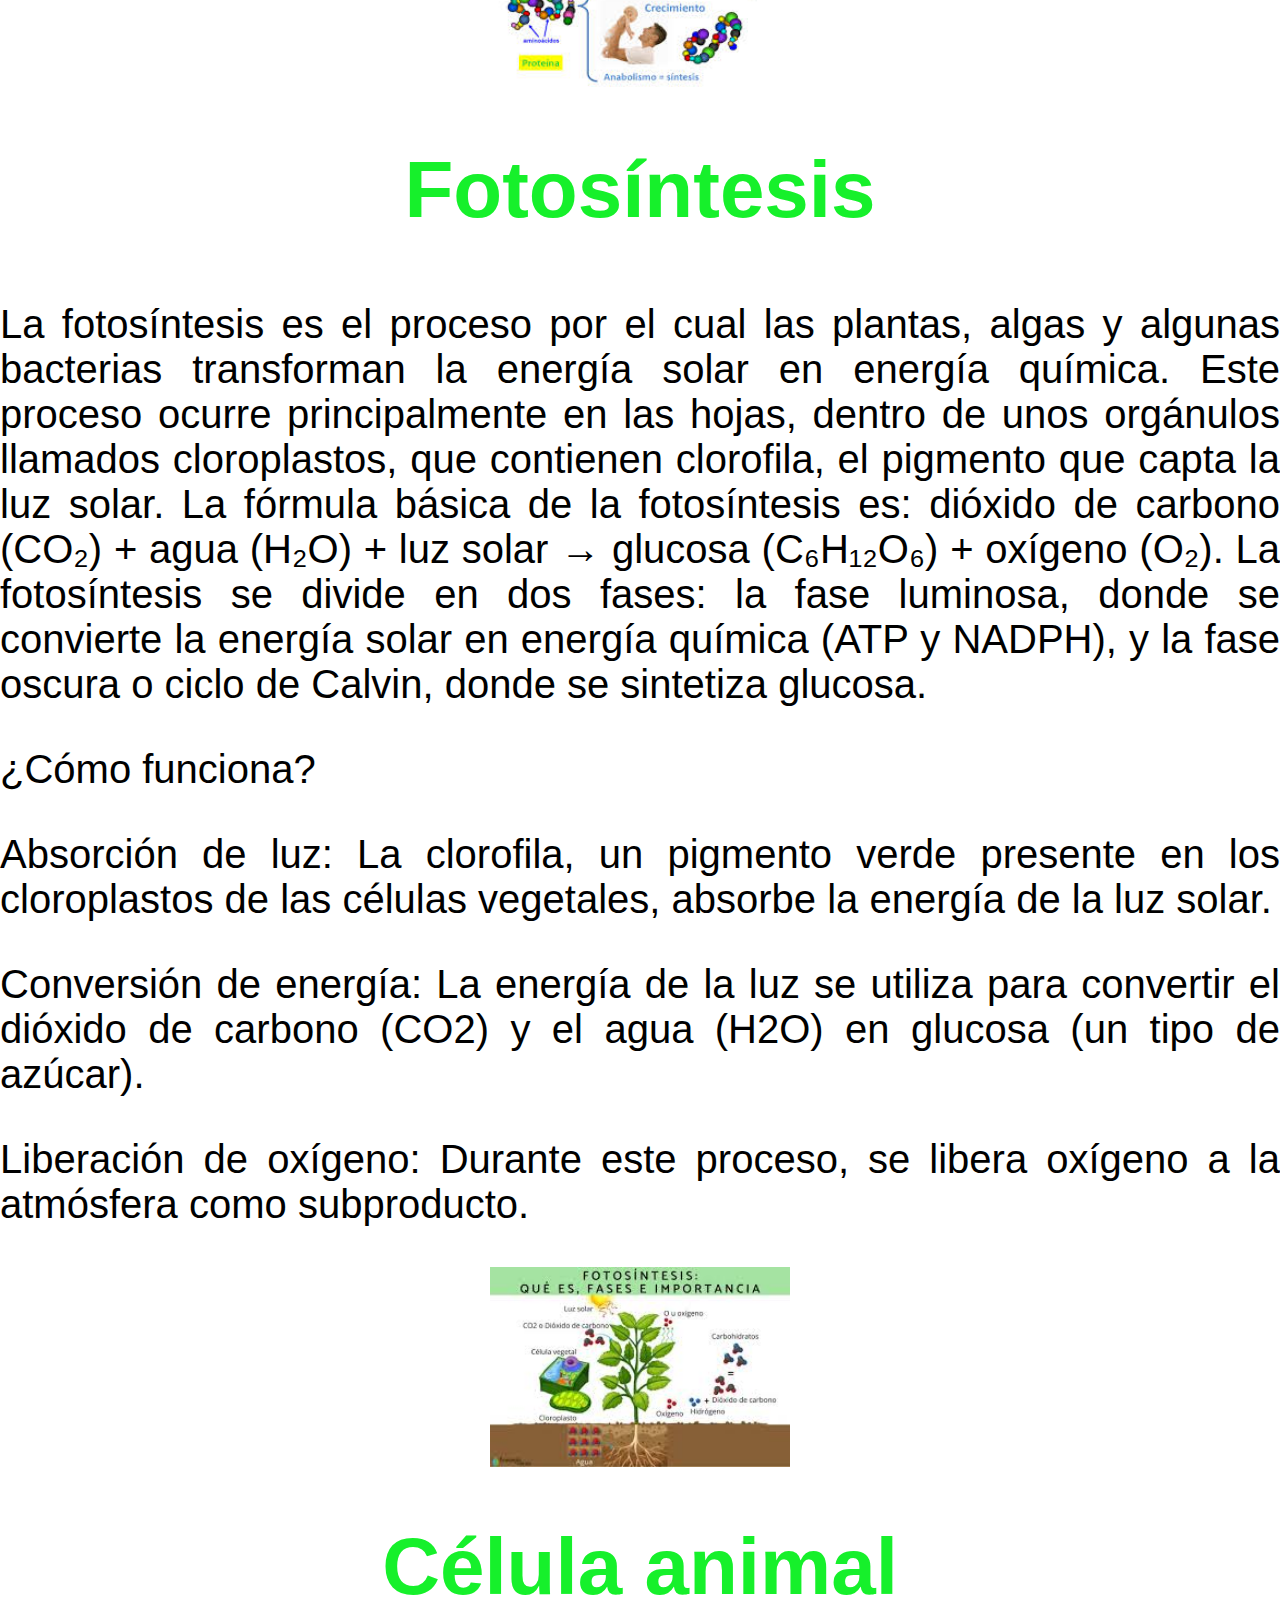
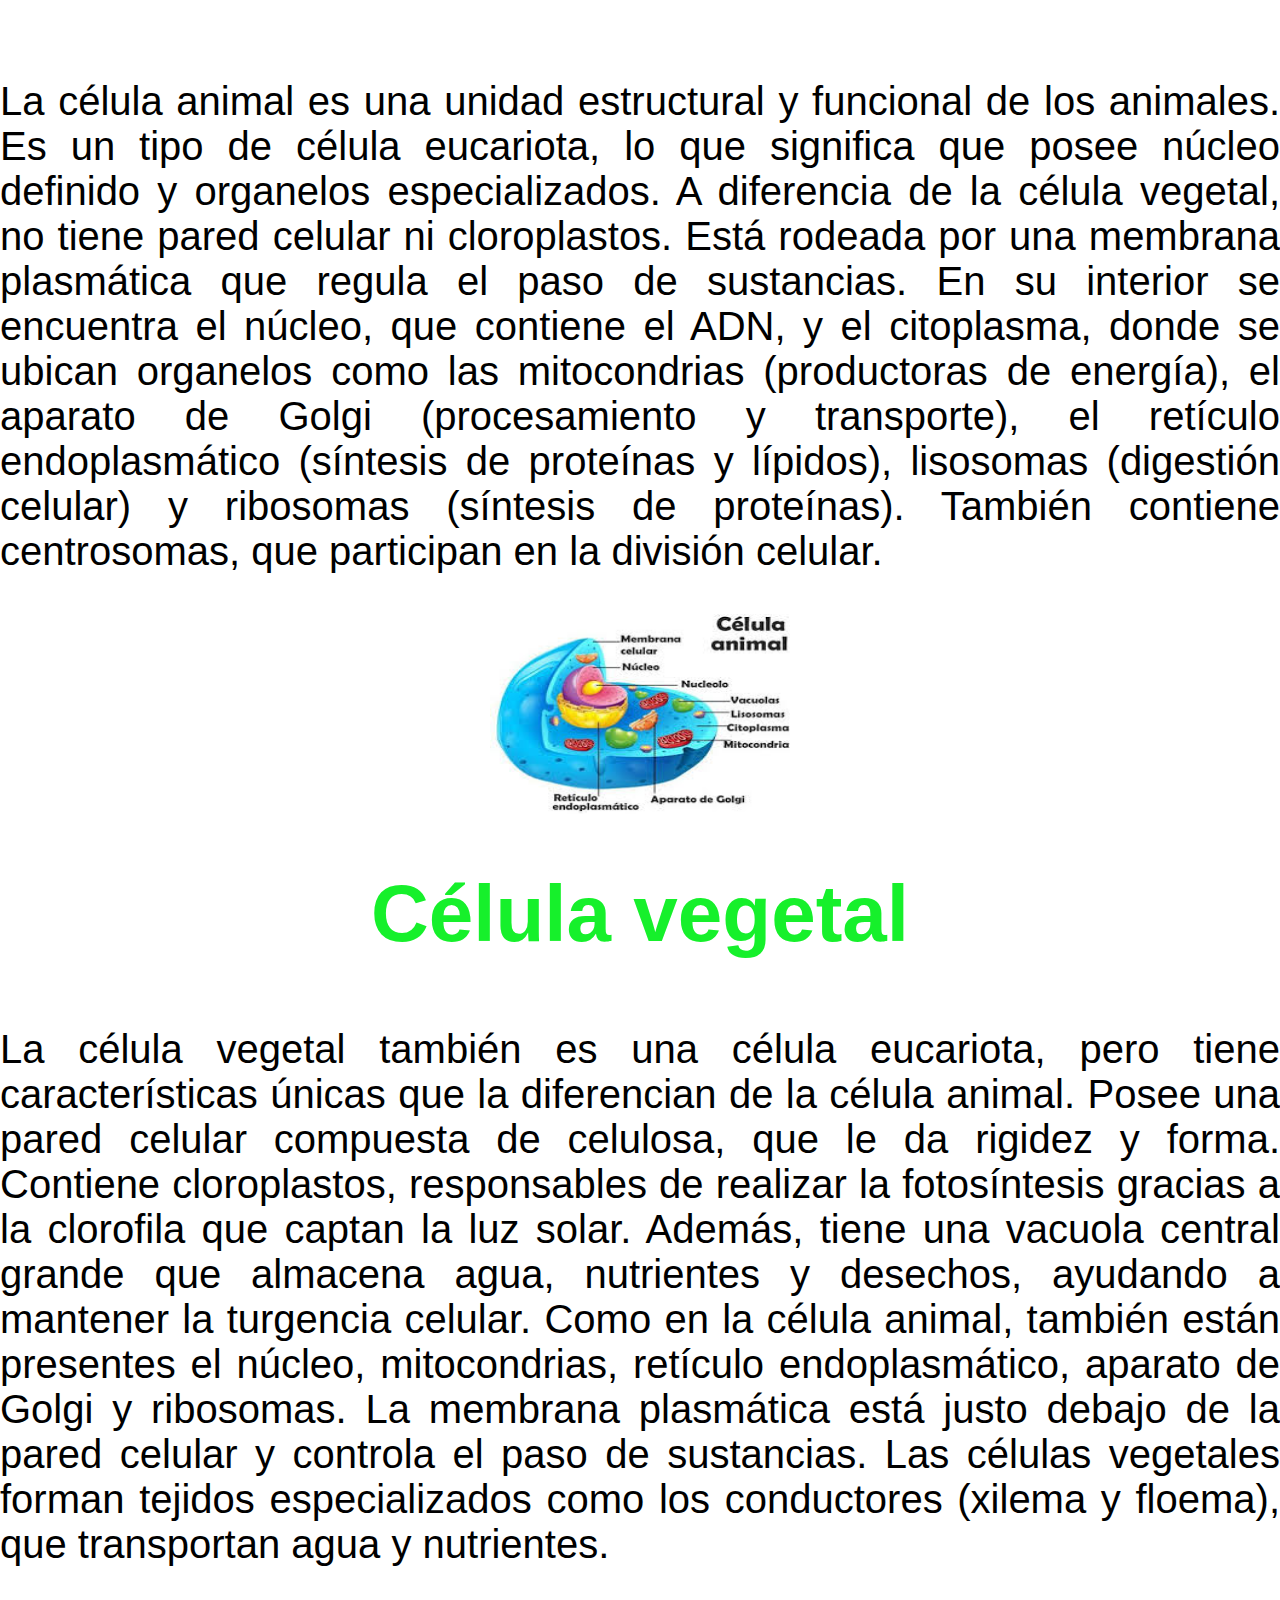
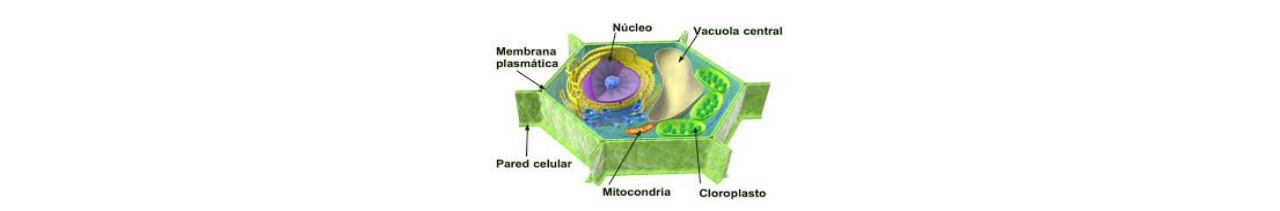
<file: pagina4.html>
<!DOCTYPE html>
<html>
  <head>
    <title>Página 4</title>
    <link rel="stylesheet" href="styles.css">
  </head>
  <body>
    <header class="banner">
      <h1>InfoMundial</h1>
      <nav>
        <a href="index.html">Inicio</a>
        <a href="pagina2.html">Filosofia</a>
        <a href="pagina3.html">Lengua y literatura</a>
        <a href="pagina4.html">Biologia</a>
        <a href="pagina5.html">Quimica</a>
      </nav>
    </header>

    <main>
      <h2>Respiración celular</h2>
      <p>La respiración celular es el proceso mediante el cual las células obtienen energía a partir de moléculas orgánicas, especialmente la glucosa. Este proceso ocurre en las mitocondrias y tiene como principal producto el ATP (adenosín trifosfato), que es la energía que utilizan las células para funcionar. Existen dos tipos: la aeróbica, que utiliza oxígeno y produce más ATP, y la anaeróbica, que no necesita oxígeno y genera menos energía. La respiración aeróbica se divide en tres etapas: glucólisis (en el citoplasma), ciclo de Krebs (en la matriz mitocondrial) y cadena de transporte de electrones (en la membrana mitocondrial interna). En conjunto, este proceso convierte la glucosa y el oxígeno en dióxido de carbono, agua y energía.</p>
      <p>En casi todas las células vegetales y animales, cuando hay oxígeno presente, estas células experimentarán respiración aeróbica y es el proceso energético que produce mayor ATP.  La respiración aeróbica requiere las mitocondrias de la célula y ocurre en tres etapas distintas: la glucólisis, el ciclo de Krebs y la cadena de transporte de electrones. </p>
      <p>Respiración Celular Aeróbica: El oxígeno actúa como aceptor final de electrones en la cadena de transporte de electrones, permitiendo la producción de grandes cantidades de ATP.</p>
      <p>Respiración Celular Anaeróbica: En ausencia de oxígeno, las células pueden utilizar otros compuestos como aceptores finales de electrones para generar ATP, aunque en menor cantidad.</p>
<div style="text-align: center;">
      <img src="Respiracion.jpg" alt="Descripción" width="400" height="300">
</div>
    </main>
      <h2>Reinos de la vida</h2>
      <p>Los reinos de la vida son una forma de clasificar a todos los seres vivos según sus características principales. Actualmente se reconocen cinco o seis reinos, dependiendo del modelo utilizado: Monera (bacterias), Protista (organismos unicelulares con núcleo), Fungi (hongos), Plantae (plantas), Animalia (animales) y a veces se separan las arqueas en el reino Archaea. El reino Monera agrupa a organismos unicelulares sin núcleo definido (procariotas), como las bacterias. Los protistas pueden ser unicelulares o multicelulares simples y poseen núcleo (eucariotas), como las algas y protozoos.</p>
      <p>El reino Animalia es el más evolucionado y se divide en dos grandes grupos: vertebrados e invertebrados. Los animales son seres pluricelulares y eucariotas de alimentación heterótrofa, respiración aeróbica, reproducción sexual y capacidad de desplazamiento. Este reino es uno de los más biodiversos y está compuesto por mamíferos, peces, aves, reptiles, anfibios, insectos, moluscos y anélidos, entre otros. </p>
      <p>Los árboles, las plantas y demás especies vegetales forman parte del reino Plantae, uno de los más antiguos y que se caracteriza por su naturaleza inmóvil, pluricelular y eucariota. Estos seres autótrofos, que contienen celulosa y clorofila en sus células, son imprescindibles para la vida en la Tierra al liberar oxígeno a través de la fotosíntesis. En cuanto a la forma de reproducirse, esta puede ser de tipo sexual o asexual. </p>
      <p>Reino fungi este nombre se utiliza para designar al reino de los hongos, que contempla a las levaduras, los mohos y todas las especies de setas. Estos organismos pluricelulares, aerobios, eucariotas y heterótrofos contienen quitina en sus paredes celulares, parasitan a otros seres vivos para alimentarse y se reproducen mediante esporas. </p>
      <p>Reino protoctista este grupo es el más primitivo de los eucariontes y de él provendrían todos los demás. El reino Protista es parafilético —contiene al ancestro común pero no a todos sus descendientes— y engloba a aquellos organismos eucariotas que no se consideran ni animales, ni plantas ni hongos, como los protozoos. Al ser tan heterogéneo resulta difícil caracterizarlo, ya que sus integrantes tienen muy pocas cosas en común. </p>
      <p>Reino monera es el reino de los seres vivos microscópicos y aglutina a los organismos procariotas (arqueas y bacterias). Este grupo está presente en todos los hábitats y lo forman seres unicelulares sin núcleo definido. La mayoría de las bacterias son aerobias y heterótrofas, mientras las arqueas suelen ser anaerobias y de metabolismo quimiosintético. </p>
<div style="text-align: center;">
      <img src="Reinos.jpg" alt="Descripción" width="300" height="200">
</div>
    </main>
      <h2>ADN y ARN</h2>
      <p>El ADN (ácido desoxirribonucleico) y el ARN (ácido ribonucleico) son moléculas fundamentales para la herencia y la producción de proteínas. El ADN contiene la información genética de todos los seres vivos y está formado por dos cadenas en forma de doble hélice compuestas por nucleótidos, cuyas bases son: adenina (A), timina (T), citosina (C) y guanina (G). En cambio, el ARN es de una sola cadena y contiene uracilo (U) en lugar de timina. Existen varios tipos de ARN: el mensajero (ARNm), el de transferencia (ARNt) y el ribosómico (ARNr), cada uno con funciones específicas en la síntesis de proteínas. El ADN se encuentra en el núcleo de las células eucariotas, mientras que el ARN puede estar en el núcleo y el citoplasma.</p>
      <p>El ADN tiene una estructura de doble hélice, que consiste en dos cadenas lineales que se enrollan sobre sí mismas, formadas por unidades llamadas nucleótidos. Esta forma espiralada le otorga al ADN propiedades fundamentales, como la capacidad de duplicarse de manera autónoma. Este proceso se conoce como replicación del ADN. </p>
      <p>El ácido ribonucleico o ARN es un ácido nucleico que participa en procesos biológicos esenciales para los seres vivos junto con el ADN y las proteínas. Está presente tanto en las células procariotas como en las eucariotas, y es el único material genético de ciertos virus (los virus ARN). </p>
<div style="text-align: center;">
      <img src="ADNARN.jpg" alt="Descripción" width="300" height="200">
</div>
    </main>
      <h2>Fases y tipos de metabolismo</h2>
      <p>El metabolismo se divide en dos fases principales: anabolismo y catabolismo. El anabolismo es la fase constructiva, donde se forman moléculas complejas a partir de otras más simples, requiriendo energía. El catabolismo, por otro lado, es la fase destructiva, donde moléculas complejas se descomponen en otras más simples, liberando energía.</p>
      <p>Fases del Metabolismo:</p>
      <p>Anabolismo (Fase Constructiva): En esta fase, se utilizan moléculas simples, como aminoácidos y glucosa, para construir moléculas más complejas, como proteínas y glucógeno. Este proceso requiere energía, que se obtiene del catabolismo o del consumo de alimentos.  </p>
      <p>Catabolismo (Fase Destructiva): En esta fase, moléculas complejas, como proteínas, grasas y carbohidratos, se descomponen en moléculas más simples, liberando energía en el proceso. Esta energía se utiliza para alimentar el anabolismo y para otras funciones corporales.  </p>
      <p>Tipos de Metabolismo (según nutrición):</p>
      <p>Metabolismo Proteico: Se caracteriza por una mayor preferencia por las proteínas como fuente de energía y construcción de tejidos. Las personas con este tipo de metabolismo suelen tener un apetito voraz por alimentos proteicos y pueden ser más resistentes a la ganancia de peso.  </p>
      <p>Metabolismo Carbohidrático: Se caracteriza por una mayor preferencia por los carbohidratos como fuente de energía. Las personas con este tipo de metabolismo suelen tener un apetito por los carbohidratos y pueden ser más propensas a ganar peso si no se controlan.  </p>
      <p>Metabolismo Mixto: Es una combinación de los dos anteriores, donde el cuerpo utiliza tanto proteínas como carbohidratos de manera equilibrada para obtener energía y construir tejidos.  </p>
      <p>El ácido ribonucleico o ARN es un ácido nucleico que participa en procesos biológicos esenciales para los seres vivos junto con el ADN y las proteínas. Está presente tanto en las células procariotas como en las eucariotas, y es el único material genético de ciertos virus (los virus ARN). </p>
<div style="text-align: center;">
      <img src="Meta.jpg" alt="Descripción" width="300" height="200">
</div>
    </main>
      <h2>Fotosíntesis</h2>
      <p>La fotosíntesis es el proceso por el cual las plantas, algas y algunas bacterias transforman la energía solar en energía química. Este proceso ocurre principalmente en las hojas, dentro de unos orgánulos llamados cloroplastos, que contienen clorofila, el pigmento que capta la luz solar. La fórmula básica de la fotosíntesis es: dióxido de carbono (CO₂) + agua (H₂O) + luz solar → glucosa (C₆H₁₂O₆) + oxígeno (O₂). La fotosíntesis se divide en dos fases: la fase luminosa, donde se convierte la energía solar en energía química (ATP y NADPH), y la fase oscura o ciclo de Calvin, donde se sintetiza glucosa.</p>
      <p>¿Cómo funciona?</p>
      <p>Absorción de luz: La clorofila, un pigmento verde presente en los cloroplastos de las células vegetales, absorbe la energía de la luz solar.  </p>
      <p>Conversión de energía: La energía de la luz se utiliza para convertir el dióxido de carbono (CO2) y el agua (H2O) en glucosa (un tipo de azúcar). </p>
      <p>Liberación de oxígeno: Durante este proceso, se libera oxígeno a la atmósfera como subproducto. </p>
<div style="text-align: center;">
      <img src="Foto.jpg" alt="Descripción" width="300" height="200">
</div>
    </main>
      <h2>Célula animal</h2>
      <p>La célula animal es una unidad estructural y funcional de los animales. Es un tipo de célula eucariota, lo que significa que posee núcleo definido y organelos especializados. A diferencia de la célula vegetal, no tiene pared celular ni cloroplastos. Está rodeada por una membrana plasmática que regula el paso de sustancias. En su interior se encuentra el núcleo, que contiene el ADN, y el citoplasma, donde se ubican organelos como las mitocondrias (productoras de energía), el aparato de Golgi (procesamiento y transporte), el retículo endoplasmático (síntesis de proteínas y lípidos), lisosomas (digestión celular) y ribosomas (síntesis de proteínas). También contiene centrosomas, que participan en la división celular.</p>
      <p> </p>
<div style="text-align: center;">
      <img src="Animal.jpg" alt="Descripción" width="300" height="200">
</div>
    </main>
      <h2>Célula vegetal</h2>
      <p>La célula vegetal también es una célula eucariota, pero tiene características únicas que la diferencian de la célula animal. Posee una pared celular compuesta de celulosa, que le da rigidez y forma. Contiene cloroplastos, responsables de realizar la fotosíntesis gracias a la clorofila que captan la luz solar. Además, tiene una vacuola central grande que almacena agua, nutrientes y desechos, ayudando a mantener la turgencia celular. Como en la célula animal, también están presentes el núcleo, mitocondrias, retículo endoplasmático, aparato de Golgi y ribosomas. La membrana plasmática está justo debajo de la pared celular y controla el paso de sustancias. Las células vegetales forman tejidos especializados como los conductores (xilema y floema), que transportan agua y nutrientes.</p>
      <p> </p>
<div style="text-align: center;">
      <img src="Vegetal.jpg" alt="Descripción" width="300" height="200">
</div>
  </body>
</html>
</file>
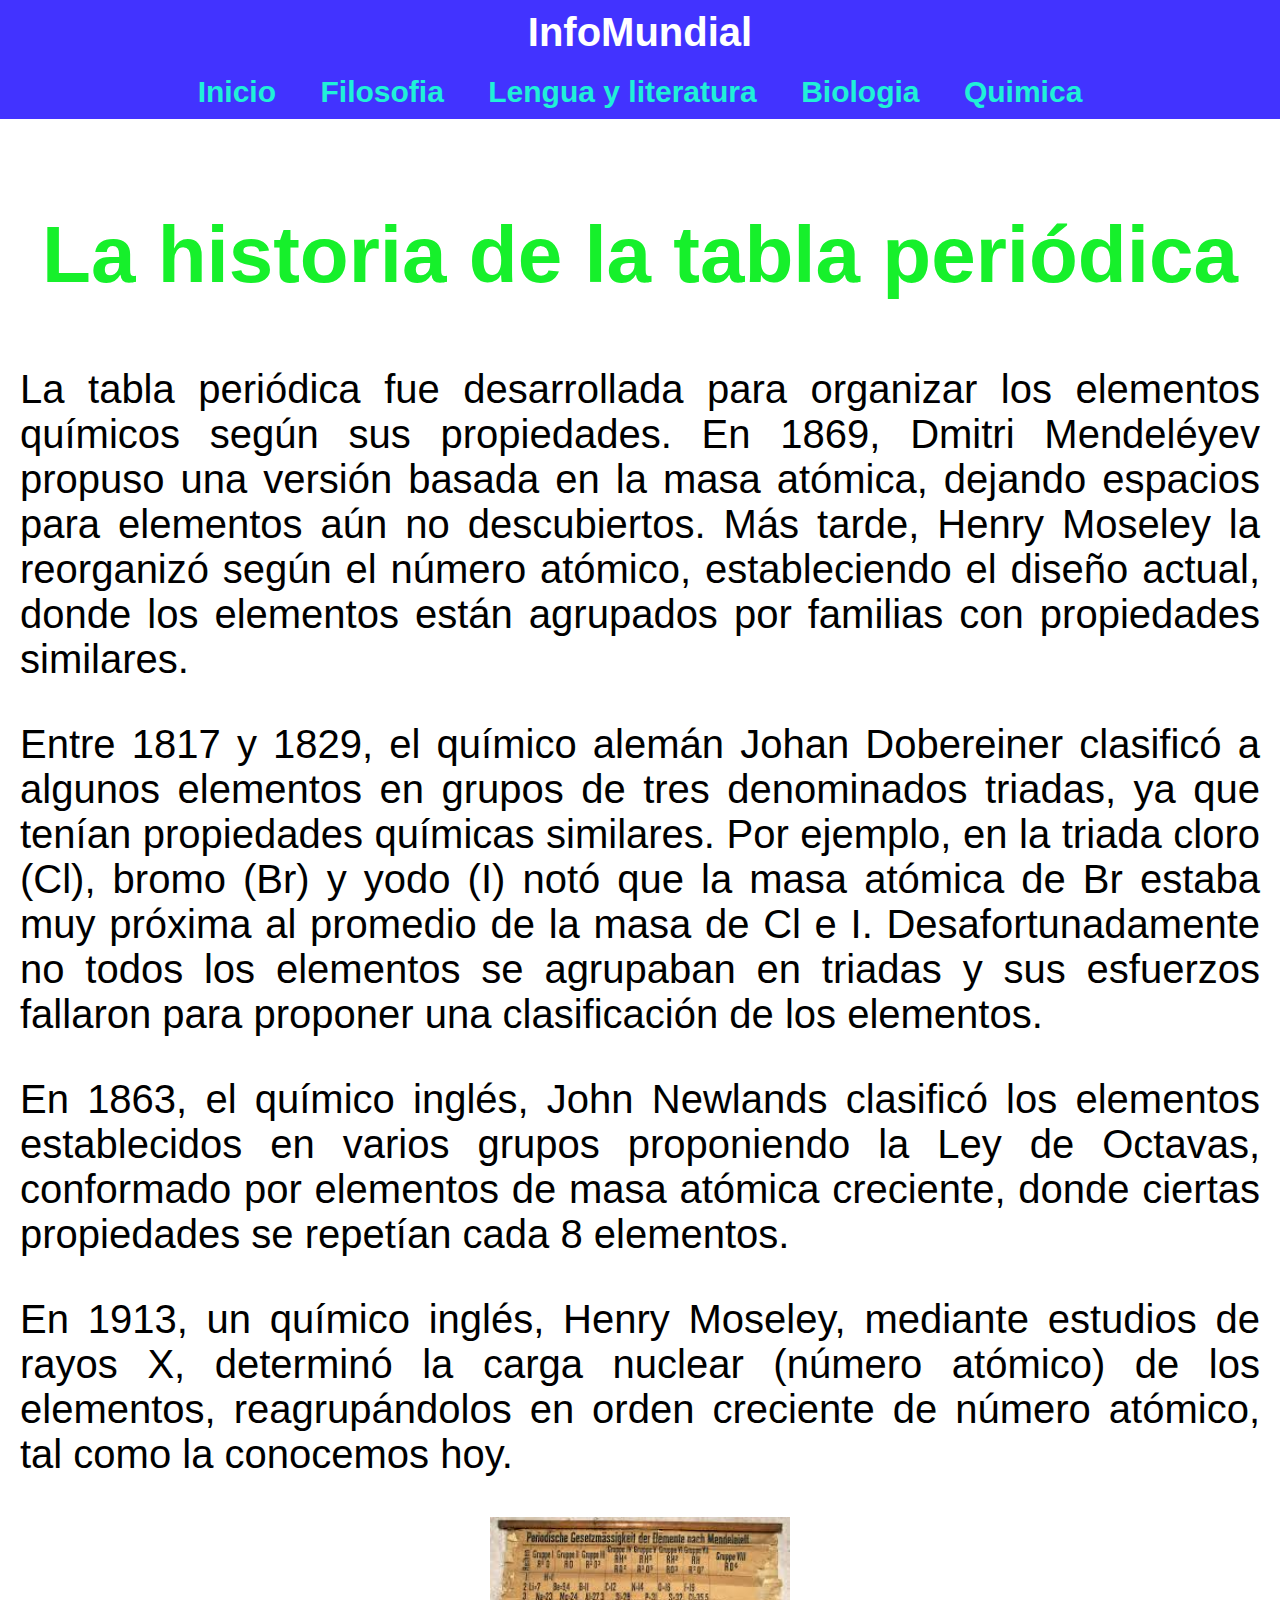
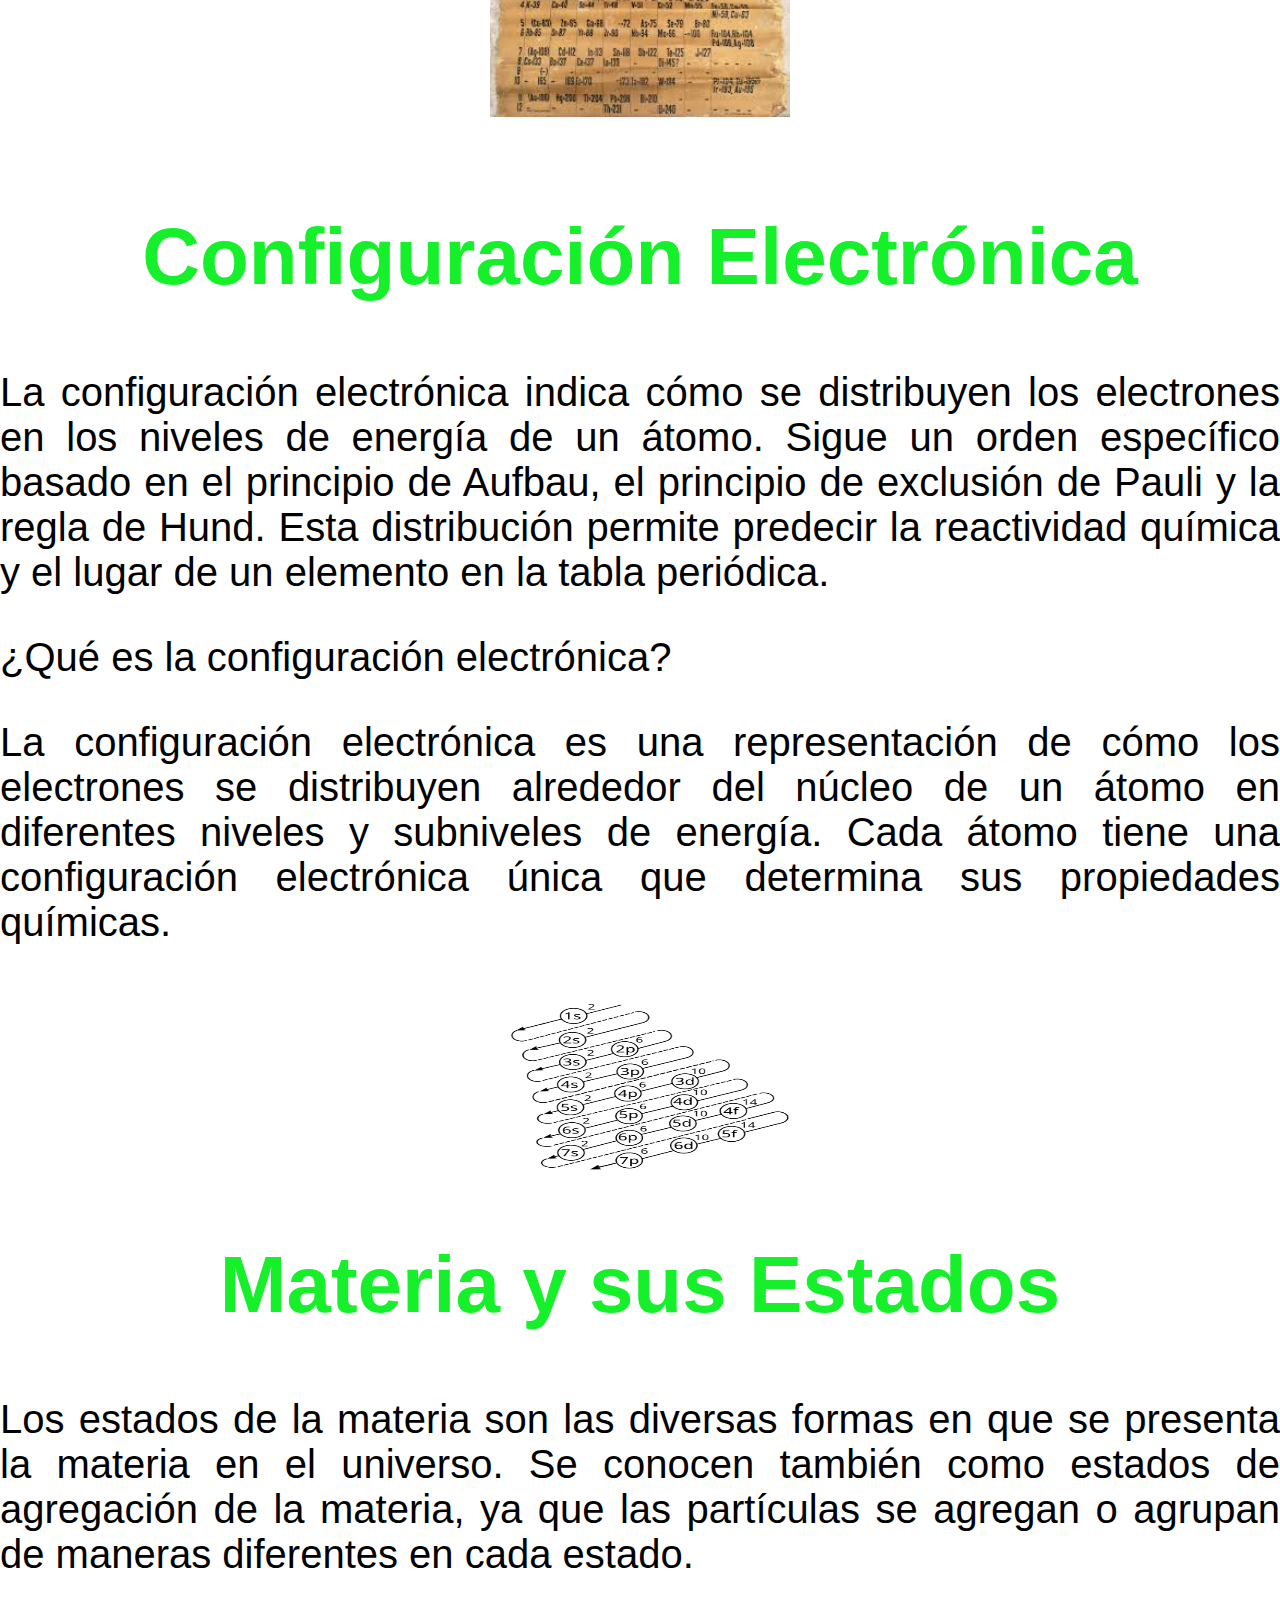
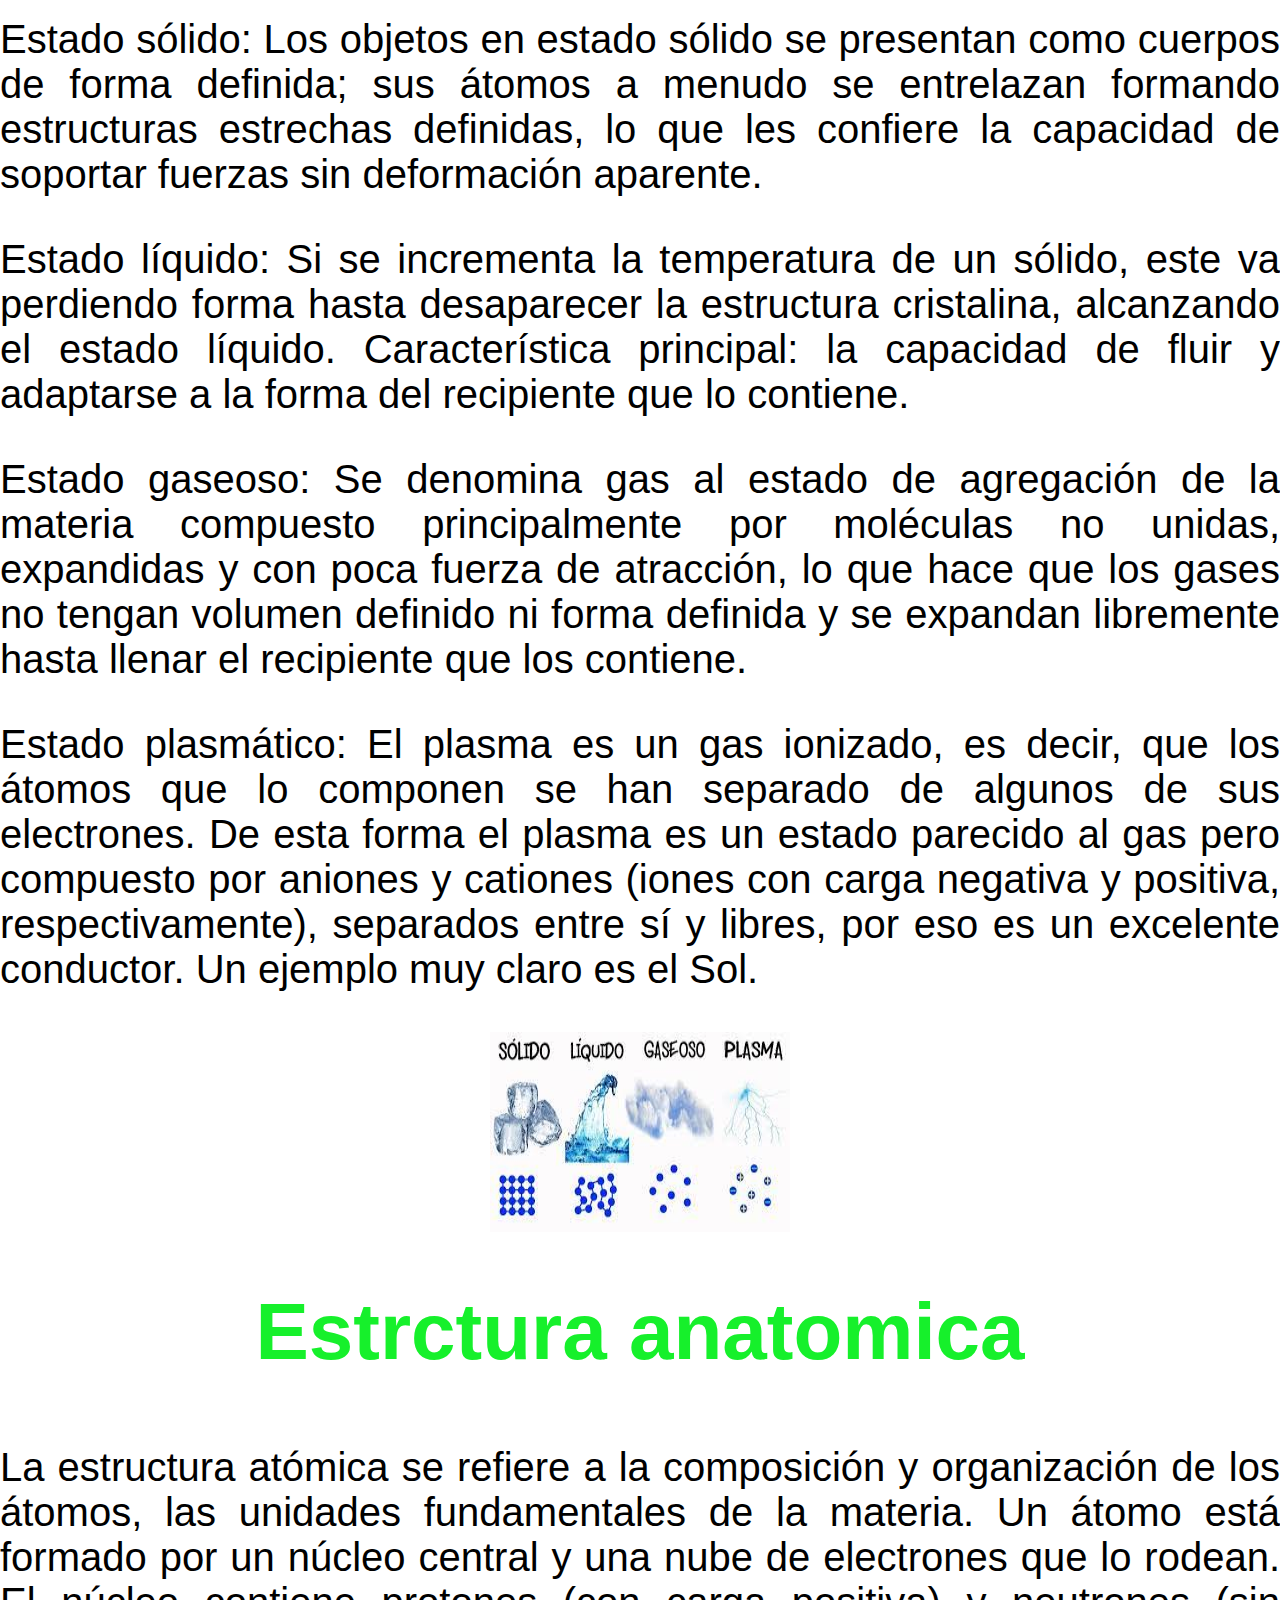
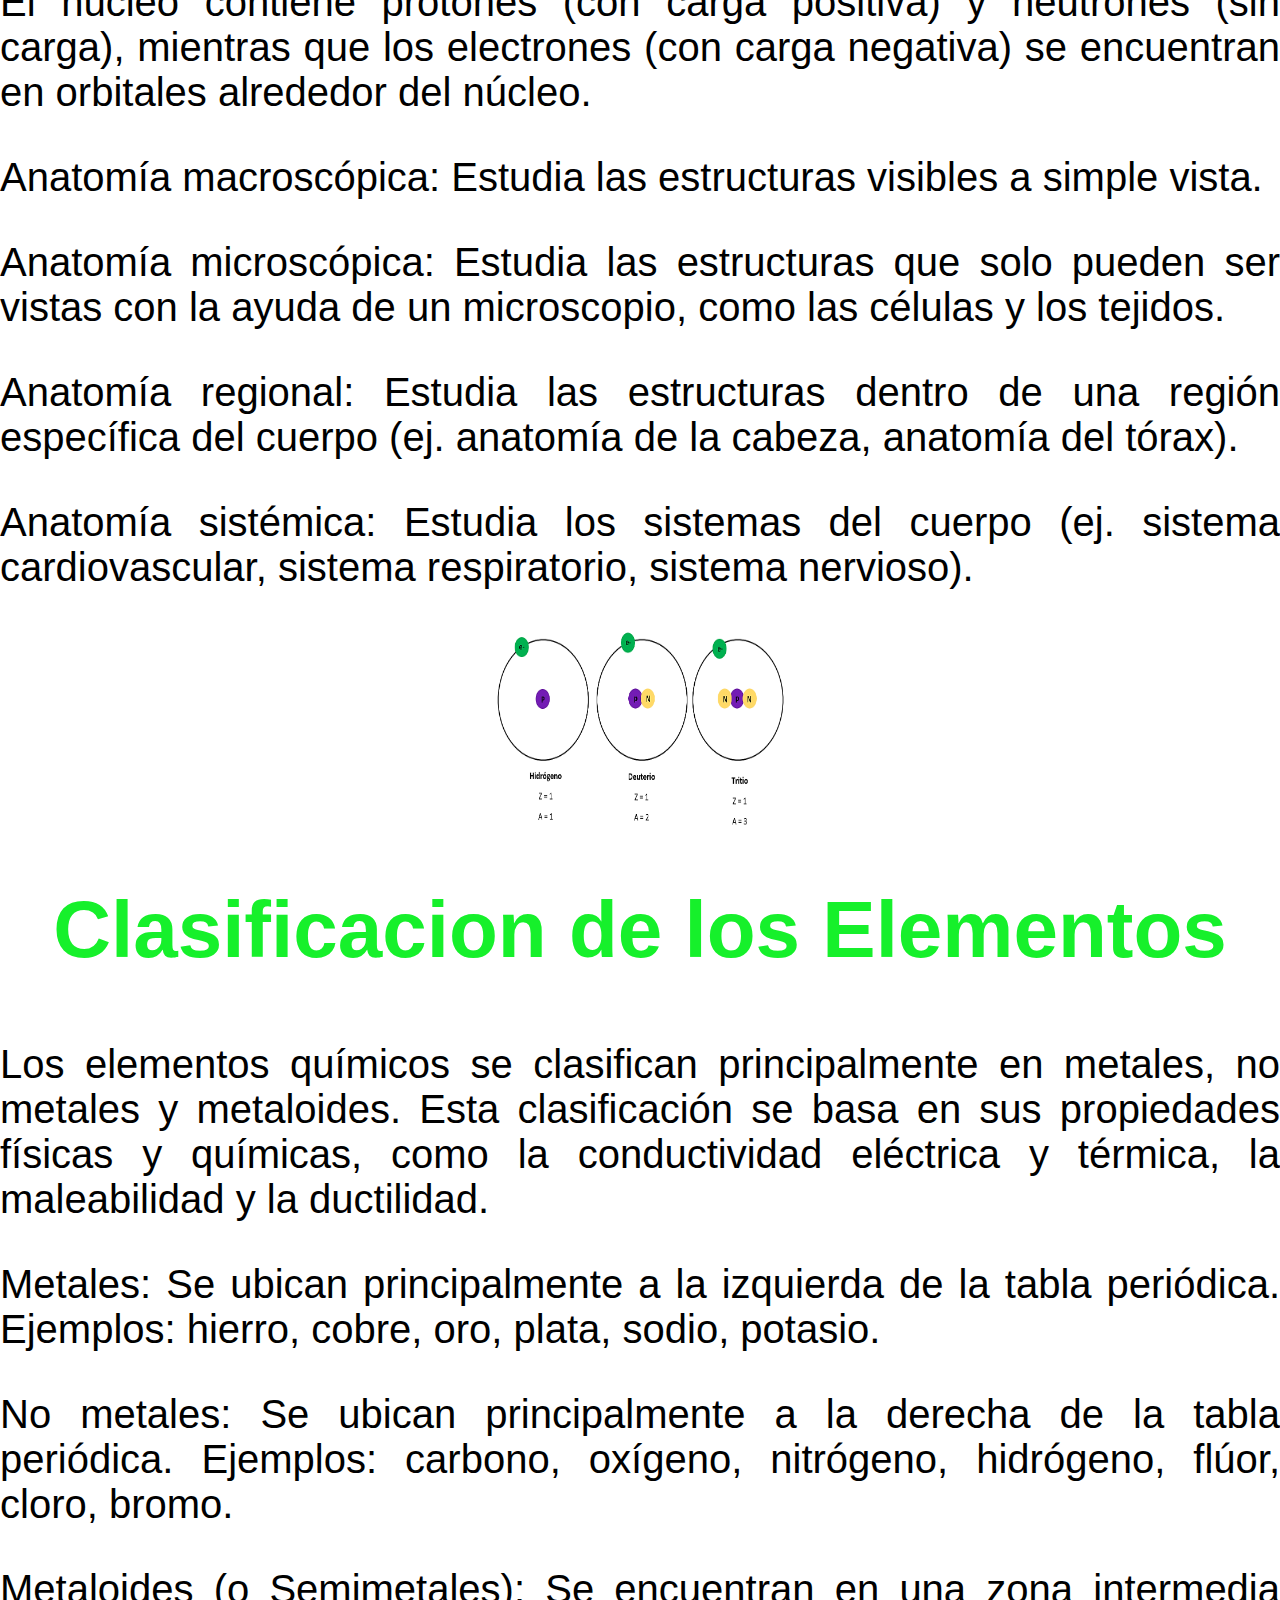
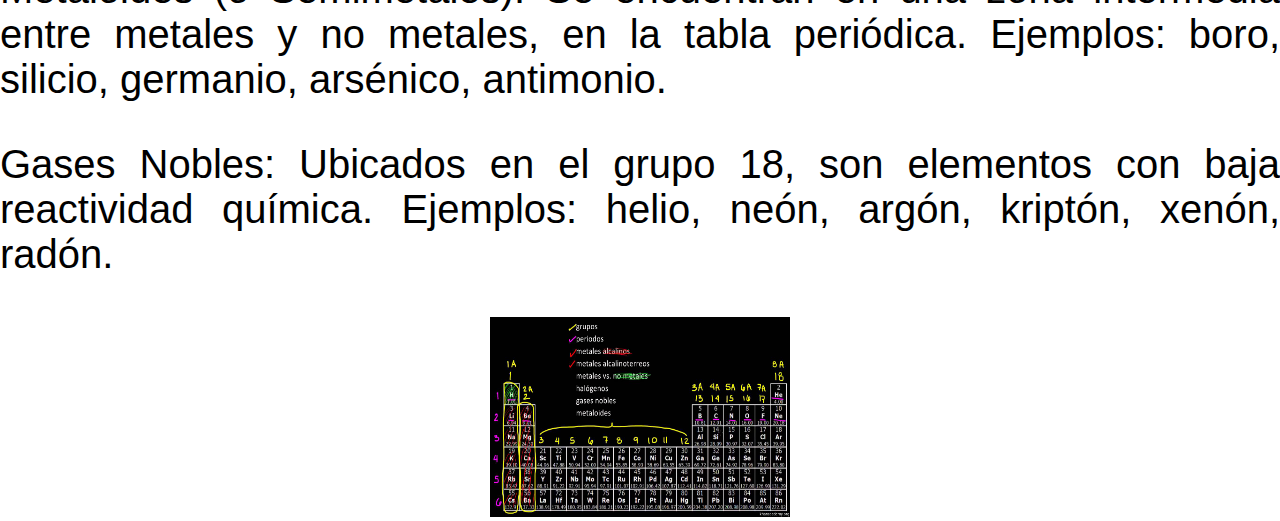
<file: pagina5.html>
<!DOCTYPE html>
<html>
  <head>
    <title>Página 5</title>
    <link rel="stylesheet" href="styles.css">
  </head>
  <body>
    <header class="banner">
      <h1>InfoMundial</h1>
      <nav>
        <a href="index.html">Inicio</a>
        <a href="pagina2.html">Filosofia</a>
        <a href="pagina3.html">Lengua y literatura</a>
        <a href="pagina4.html">Biologia</a>
        <a href="pagina5.html">Quimica</a>
      </nav>
    </header>

    <main>
      <h2>La historia de la tabla periódica</h2>
      <p>La tabla periódica fue desarrollada para organizar los elementos químicos según sus propiedades. En 1869, Dmitri Mendeléyev propuso una versión basada en la masa atómica, dejando espacios para elementos aún no descubiertos. Más tarde, Henry Moseley la reorganizó según el número atómico, estableciendo el diseño actual, donde los elementos están agrupados por familias con propiedades similares.</p>
      <p>Entre 1817 y 1829, el químico alemán Johan Dobereiner clasificó a algunos elementos en grupos de tres denominados triadas, ya que tenían propiedades químicas similares. Por ejemplo, en la triada cloro (Cl), bromo (Br) y yodo (I) notó que la masa atómica de Br estaba muy próxima al promedio de la masa de Cl e I. Desafortunadamente no todos los elementos se agrupaban en triadas y sus esfuerzos fallaron para proponer una clasificación de los elementos.</p>
      <p>En 1863, el químico inglés, John Newlands clasificó los elementos establecidos en varios grupos proponiendo la Ley de Octavas, conformado por elementos de masa atómica creciente, donde ciertas propiedades se repetían cada 8 elementos.</p>
      <p>En 1913, un químico inglés, Henry Moseley, mediante estudios de rayos X, determinó la carga nuclear (número atómico) de los elementos, reagrupándolos en orden creciente de número atómico, tal como la conocemos hoy.</p>
<div style="text-align: center;">
      <img src="Tabla.jpg" alt="Descripción" width="300" height="200">
    </main>
      <h2>Configuración Electrónica</h2>
      <p>La configuración electrónica indica cómo se distribuyen los electrones en los niveles de energía de un átomo. Sigue un orden específico basado en el principio de Aufbau, el principio de exclusión de Pauli y la regla de Hund. Esta distribución permite predecir la reactividad química y el lugar de un elemento en la tabla periódica.</p>
      <p>¿Qué es la configuración electrónica?</p>
      <p>La configuración electrónica es una representación de cómo los electrones se distribuyen alrededor del núcleo de un átomo en diferentes niveles y subniveles de energía. Cada átomo tiene una configuración electrónica única que determina sus propiedades químicas.</p>
<div style="text-align: center;">
      <img src="Elctronica.png" alt="Descripción" width="300" height="200">
</div>
    </main>
      <h2>Materia y sus Estados</h2>
      <p>Los estados de la materia son las diversas formas en que se presenta la materia en el universo. Se conocen también como estados de agregación de la materia, ya que las partículas se agregan o agrupan de maneras diferentes en cada estado.</p>
      <p>Estado sólido: Los objetos en estado sólido se presentan como cuerpos de forma definida; sus átomos a menudo se entrelazan formando estructuras estrechas definidas, lo que les confiere la capacidad de soportar fuerzas sin deformación aparente.</p>
      <p>Estado líquido: Si se incrementa la temperatura de un sólido, este va perdiendo forma hasta desaparecer la estructura cristalina, alcanzando el estado líquido. Característica principal: la capacidad de fluir y adaptarse a la forma del recipiente que lo contiene.</p>
      <p>Estado gaseoso: Se denomina gas al estado de agregación de la materia compuesto principalmente por moléculas no unidas, expandidas y con poca fuerza de atracción, lo que hace que los gases no tengan volumen definido ni forma definida y se expandan libremente hasta llenar el recipiente que los contiene.</p>
      <p>Estado plasmático: El plasma es un gas ionizado, es decir, que los átomos que lo componen se han separado de algunos de sus electrones. De esta forma el plasma es un estado parecido al gas pero compuesto por aniones y cationes (iones con carga negativa y positiva, respectivamente), separados entre sí y libres, por eso es un excelente conductor. Un ejemplo muy claro es el Sol.</p>
<div style="text-align: center;">
      <img src="Estados.jpg" alt="Descripción" width="300" height="200">
</div>
  </main>
      <h2>Estrctura anatomica</h2>
      <p>La estructura atómica se refiere a la composición y organización de los átomos, las unidades fundamentales de la materia. Un átomo está formado por un núcleo central y una nube de electrones que lo rodean. El núcleo contiene protones (con carga positiva) y neutrones (sin carga), mientras que los electrones (con carga negativa) se encuentran en orbitales alrededor del núcleo.</p>
      <p>Anatomía macroscópica: Estudia las estructuras visibles a simple vista.  </p>
      <p>Anatomía microscópica: Estudia las estructuras que solo pueden ser vistas con la ayuda de un microscopio, como las células y los tejidos. </p>
      <p>Anatomía regional: Estudia las estructuras dentro de una región específica del cuerpo (ej. anatomía de la cabeza, anatomía del tórax).  </p>
      <p>Anatomía sistémica: Estudia los sistemas del cuerpo (ej. sistema cardiovascular, sistema respiratorio, sistema nervioso).  </p>
<div style="text-align: center;">
      <img src="Anatomica.png" alt="Descripción" width="300" height="200">
</div>
</main>
      <h2>Clasificacion de los Elementos</h2>
      <p>Los elementos químicos se clasifican principalmente en metales, no metales y metaloides. Esta clasificación se basa en sus propiedades físicas y químicas, como la conductividad eléctrica y térmica, la maleabilidad y la ductilidad.</p>
      <p>Metales: Se ubican principalmente a la izquierda de la tabla periódica. Ejemplos: hierro, cobre, oro, plata, sodio, potasio.  </p>
      <p>No metales: Se ubican principalmente a la derecha de la tabla periódica. Ejemplos: carbono, oxígeno, nitrógeno, hidrógeno, flúor, cloro, bromo.  </p>
      <p>Metaloides (o Semimetales): Se encuentran en una zona intermedia entre metales y no metales, en la tabla periódica. Ejemplos: boro, silicio, germanio, arsénico, antimonio.  </p>
      <p>Gases Nobles: Ubicados en el grupo 18, son elementos con baja reactividad química. Ejemplos: helio, neón, argón, kriptón, xenón, radón.  </p>
<div style="text-align: center;">
      <img src="Elementosc.jpg" alt="Descripción" width="300" height="200">
</div>
  </body>
</html>
</file>
<file: styles.css>
/* Estilo general del cuerpo */
body {
  font-family: 'Arial', sans-serif;
  background-color: #ffffff;
  margin: 0;
  padding: 0;
}

/* Encabezado tipo banner */
.banner {
  background-color: #4233ff;
  color: #ffffff;
  text-align: center;
  padding: 10px 10px;
  position: sticky;
  top: 0;
  z-index: 100;
}

.banner h1 {
  margin: 0;
  font-size: 40px;
}

/* Navegación dentro del banner */
nav {
  margin-top: 20px;
}

nav a {
  margin: 0 20px;
  font-size: 30px;
  text-decoration: none;
  color: #20f0d7;
  font-weight: bold;
  transition: color 0.3s ease;
}

nav a:hover {
  color: yellow;
  text-decoration: underline;
}

/* Título principal en cada página */
h2 {
  font-size: 80px;
  color: #16f02b;
  text-align: center;
  margin-top: 50px;
}

/* Párrafos */
p {
  font-size: 40px;
  color: Black;
  text-align: justify;
}

/* Sección principal */
main {
  padding: 40px 20px;
}

/* Estilo para enlaces tipo botón si se usan */
.banner-content h2 {
  margin: 0;
}
</file>
